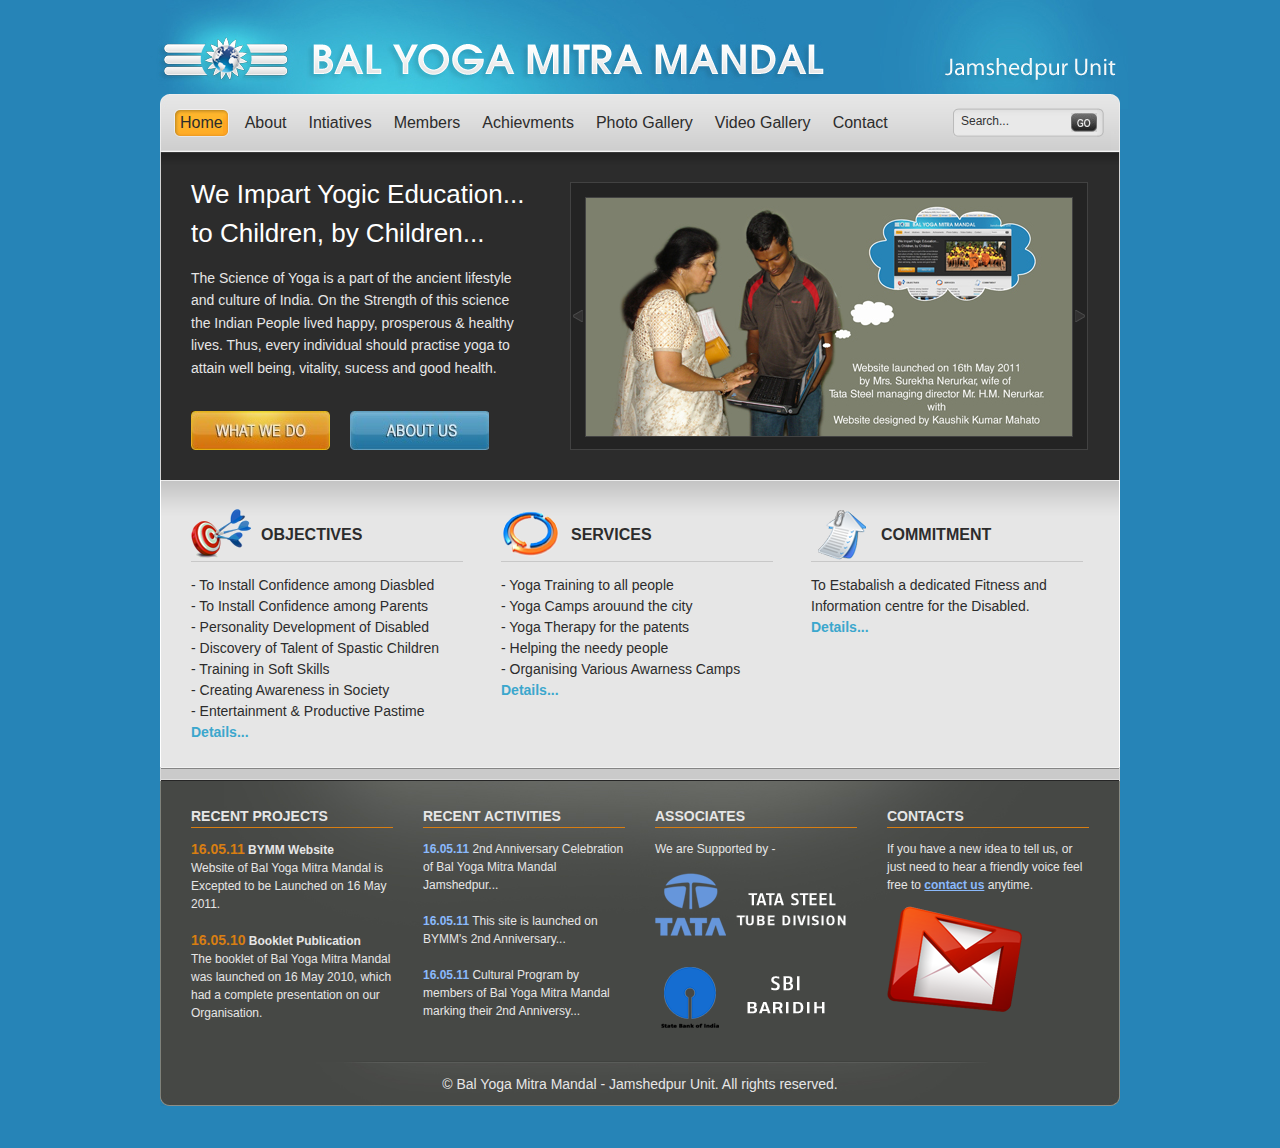
<file: index.html>
<!DOCTYPE html PUBLIC "-//W3C//DTD XHTML 1.0 Transitional//EN" "http://www.w3.org/TR/xhtml1/DTD/xhtml1-transitional.dtd">
<html xmlns="http://www.w3.org/1999/xhtml" xml:lang="en" lang="en">

<head>

<meta name="description" content="Bal Yoga Mitra Mandal Jamshedpur was formed as a branch of Bal Yoga Mitra Mandal Munger to impart YOGIC EDUCATION to CHILDREN by CHILDREN..., on the sacred occasion of Akshaya Tritiya i.e. 27th april 2009." /> 

<meta name="keywords" content="bal,yoga,bal yoga,bal yoga mitra mandal,bal yoga mitra,yoga mitra,yoga mitra mandal,mitra mandal,bal yoga mitra mandal jamshedpur,bal yoga mitra mandal jsr,bal yoga mitra mandal india,BYMM,BYMM JSR,BYMM Jamshedpur,Jamshedpur,jsr" />

<title>Bal Yoga Mitra Mandal</title>

<meta http-equiv="Content-Type" content="text/html; charset=utf-8" />
<meta http-equiv="Content-Style-Type" content="text/css" />
<script type="text/javascript" src="script/jquery.min.js"></script>
<script type="text/javascript" src="script/menu.js"></script>
<script type="text/javascript" src="script/script.js"></script>
<script type="text/javascript" src="script/slider.js"></script>
<script type="text/javascript">
<!-- hide from non JavaScript Browsers

Image1= new Image(139,39)
Image1.src = "images/orange_button_over.jpg"

Image2= new Image(140,39)
Image2.src = "images/blue_button_over.jpg"

Image3= new Image(107,39)
Image3.src = "images/send_button_over.jpg"

// End Hiding -->
</script>
<link href="style/style.css" rel="stylesheet" type="text/css" />

<!-- photo viewer, lightbox -->
<link rel="stylesheet" href="style/jquery.lightbox-0.5.css" type="text/css" media="screen" />
<script type="text/javascript" src="script/jquery.js"></script>
<script type="text/javascript" src="script/jquery.lightbox-0.5.min.js"></script>
<script type="text/javascript">
$(function() {
	$('a[@rel*=lightbox]').lightBox();
});
</script>


<!--[if lte IE 6]>
<script type="text/javascript" src="script/supersleight.js"></script>
<link href="style/style_ie.css" rel="stylesheet" type="text/css" />  
<![endif]-->
<link rel="shortcut icon" href="favicon.ico" type="image/x-icon">
<link rel="icon" href="favicon.ico" type="image/x-icon">
</head>

<body>
<!--change this value in case that you change the order of the pages.
This value is the order index of the page in the menu -->
<input type="hidden" value="0" name="pageIndex" id="pageIndex"/>
<div id="mainContainer">
  <div id="center">
    <!--logo-->
    <div id="logoContainer"> <a href="index.html"> <img src="images/logo.jpg" alt="logo" /></a></div>
    <!--menu-->
    <div id="menuContainer">
      <div id="menuLeft"></div>
      <div id="menu">
        <ul id="menuUl">
          <li><a href="index.html">Home</a></li>
          <li><a href="about.html">About</a></li>
          <li><a href="intiatives.html">Intiatives</a></li>
          <li><a href="members.html">Members</a></li>
          <li><a href="achievments.html">Achievments</a></li>
          <li><a href="photo_gallery.html">Photo Gallery</a></li>
          <li><a href="video_gallery.html">Video Gallery</a></li>
          <li><a href="contact.html">Contact</a></li>
        </ul>
        <div class="hoverSquare" id="hoverSquare"><img src="images/menu_hover_left.jpg" alt=" " id="menuHoverLeft" /><img src="images/menu_hover_right.jpg"  alt=" " id="menuHoverRight" /></div>
      </div>
      <!--search-->
      <div id="searchContainer">
        <div id="searchLeft"></div>
        <div id="search">
          <form action=" ">
            <input type="text" name="searchTextBox" class="transperentInput" id="searchInput" value="Search..." />
            <div id="searchButtonContainer">
              <input type="submit" name="searchButton" value=" " id="searchButton" />
            </div>
          </form>
        </div>
        <div id="searchRight"></div>
      </div>
      <div id="menuRight"></div>
    </div>
    <!--header-->
    <div id="header">
      <div id="leftHeaderContainer">

        <div id="headerText"> <span class="hederTitle"> We Impart Yogic Education... </span>
          <span class="hederTitle">to Children, by Children...</span> <br />

          <p class="whiteText">The Science of Yoga is a part of the ancient lifestyle and culture of India. On the Strength of this science the Indian People lived happy, prosperous & healthy lives. Thus, every individual should practise yoga to attain well being, vitality, sucess and good health.
 </p>
        </div>
        <div id="headerButtons" >
          <div id="headerButton1"><a href="intiatives.html"></a> </div>
          <div id="headerButton2"><a href="about.html"></a> </div>
        </div>
      </div>
      <div id="rightHeaderContainer">
        <div class="wrapper">
          <div id="leftArrow"></div>
          <div id="border">
            <div class="slider">
              <ul class="wrapper">
                <li>
                  <div class="imageHolder"><a href="images/portfolio/slider0_full.jpg" rel="lightbox"><img src="images/portfolio/slider0.jpg" alt=" Image" /></a></div>
                </li>
                <li>
                  <div class="imageHolder"><a href="images/portfolio/slider1_full.jpg" rel="lightbox"><img src="images/portfolio/slider1.jpg" alt=" Image" /></a></div>
                </li>
                <li>
                  <div class="imageHolder"> <a href="images/portfolio/slider2_full.jpg" rel="lightbox"><img src="images/portfolio/slider2.jpg" alt=" Image"  /></a></div>
                </li>
                <li>
                  <div class="imageHolder"> <a href="images/portfolio/slider3_full.jpg" rel="lightbox"><img src="images/portfolio/slider3.jpg" alt=" Image"  /></a></div>
                </li>
                <li>
                  <div class="imageHolder"> <a href="images/portfolio/slider4_full.jpg" rel="lightbox"><img src="images/portfolio/slider4.jpg" alt=" Image"  /></a></div>
                </li>
                <li>
                  <div class="imageHolder"> <a href="images/portfolio/slider5_full.jpg" rel="lightbox"><img src="images/portfolio/slider5.jpg" alt=" Image"  /></a></div>
                </li>
                <li>
                  <div class="imageHolder"> <a href="images/portfolio/slider6_full.jpg" rel="lightbox"><img src="images/portfolio/slider6.jpg" alt=" Image"  /></a></div>
                </li>
              </ul>
            </div>
          </div>
          <div id="rightArrow"></div>
        </div>
      </div>
    </div>
    <!--content-->
    <div id="content">
      <div id="contentContainer">
        <div class="contentTextHolder">
          <div class="contentTitleWrapper">
            <div class="contentIconHolder" style="background-image:url(images/Objectives.png);"></div>
            <div class="contentTitleHolder">Objectives</div>
          </div>
          <hr />
          <br/>
          <div class="contentText">- To Install Confidence among Diasbled <br/>- To Install Confidence among Parents <br/>- Personality Development of Disabled <br/>- Discovery of Talent of Spastic Children <br/>- Training in Soft Skills <br/>- Creating Awareness in Society <br/>- Entertainment & Productive Pastime<br/>
            <a href="about.html" class="blueAnchor">Details...</a></div>
        </div>
        <div class="contentTextHolder">
          <div class="contentTitleWrapper">
            <div class="contentIconHolder" style="background-image:url(images/Services.png);"></div>
            <div class="contentTitleHolder">Services</div>
          </div>
          <hr />
          <br/>
          <div class="contentText">- Yoga Training to all people <br/>- Yoga Camps arouund the city <br/>- Yoga Therapy for the patents <br/>- Helping the needy people <br />- Organising Various Awarness Camps <br/>
            <a href="intiatives.html" class="blueAnchor">Details...</a></div>
        </div>
        <div class="contentTextHolder">
          <div class="contentTitleWrapper">
            <div class="contentIconHolder" style="background-image:url(images/Commitment.png);"></div>
            <div class="contentTitleHolder">Commitment</div>
          </div>
          <hr />
          <br/>
          <div class="contentText"> To Estabalish a dedicated Fitness and Information centre for the Disabled. <br/>
            <a href="intiatives.html" class="blueAnchor">Details...</a></div>
        </div>
      </div>
    </div>
    <!--horizontal line-->
    <div id="horizontalLine"></div>
    <!--footer content-->
    <div id="footerContent">
      <div id="footerContentContainer">
        <div class="footerContentText"> <span class="footerTitle">RECENT PROJECTS</span>
          <div class="footerLine"></div>
          
          <p class="smallFooterText"> <span class="orangeText">16.05.11</span><span class="smallFooterTitle"> BYMM Website</span> <br/>
            Website of Bal Yoga Mitra Mandal is Excepted to be Launched on 16 May 2011. <br/>
            <br/>
            
            <span class="orangeText">16.05.10</span><span class="smallFooterTitle"> Booklet Publication</span> <br/>
            The booklet of Bal Yoga Mitra Mandal was launched on 16 May 2010, which had a complete presentation on our Organisation.</p>
        </div>
        
        
        <div class="footerContentText"> <span class="footerTitle">RECENT ACTIVITIES</span>
          <div class="footerLine"></div>
          <p class="smallFooterText"> 
          
            <span class="blueText">16.05.11</span><span class="smallFooterText"> 2nd Anniversary Celebration of Bal Yoga Mitra Mandal Jamshedpur...</span> <br />
            <br />
            
            <span class="blueText">16.05.11</span><span class="smallFooterText"> This site is launched on BYMM's 2nd Anniversary...</span> <br />
            <br />
            
            <span class="blueText">16.05.11</span><span class="smallFooterText"> Cultural Program by members of Bal Yoga Mitra Mandal marking their 2nd Anniversy...</span> <br />
            </p>
        </div>
        
        
        <div class="footerContentText"> <span class="footerTitle">ASSOCIATES </span>
          <div class="footerLine"></div>
          
         <p class="smallFooterText"> We are Supported by -</p>
         <a href="http://www.tatatubes.com"> <img src="images/tata.png" id="Img2" /></a>
         <br /><br />
        <a href="http://www.statebankofindia.com"> <img src="images/sbi.png" id="Img1" /></a>
        </div>
        
        
        <div class="footerContentText"> <span class="footerTitle">CONTACTS</span>
          <div class="footerLine"></div>
          <p class="smallFooterText"> If you have a new idea to tell us, or just need to hear a friendly voice feel free to <a href="contact.html" class="blueText">contact us</a> anytime. </p>
          <a href="mailto:info@balyogamitramandal.co.cc"> <img src="images/mail.png" id="footerMail" alt=" mail icon"/></a> </div>
      </div>
      
    </div>
    <!--footer-->
    <div id="footer"> <br/>
      <span id="footerText">&copy; Bal Yoga Mitra Mandal - Jamshedpur Unit. All rights reserved.</span> </div>
  </div>
  <br/>
  <br/>
</div>
</body>
</html>
</file>
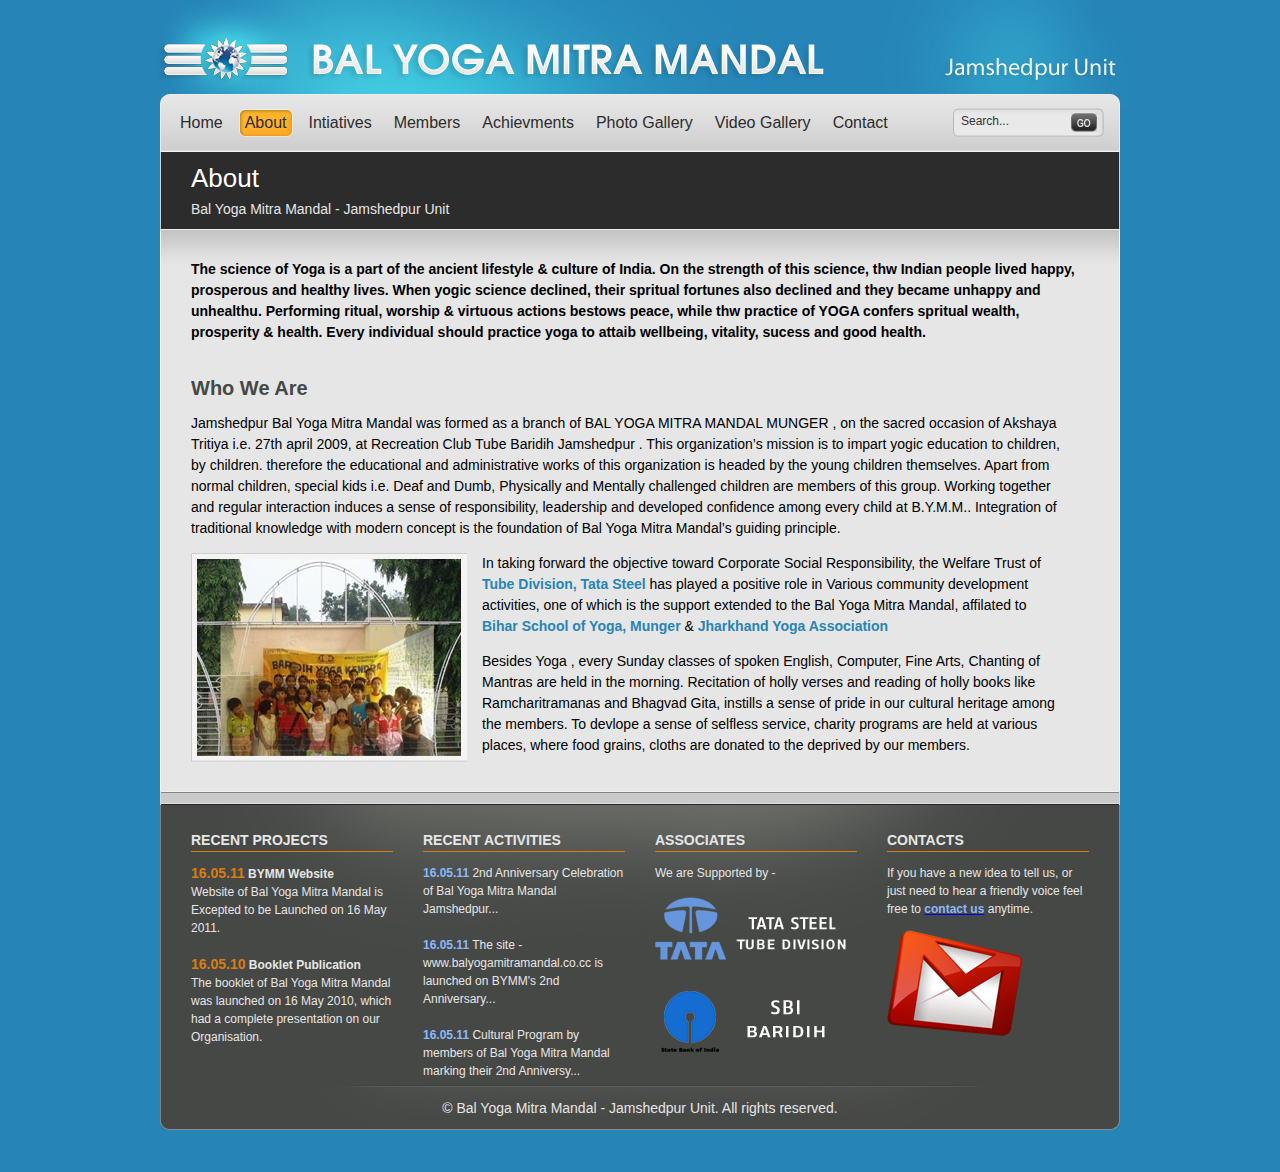
<file: about.html>
﻿<!DOCTYPE html PUBLIC "-//W3C//DTD XHTML 1.0 Transitional//EN" "http://www.w3.org/TR/xhtml1/DTD/xhtml1-transitional.dtd">
<html xmlns="http://www.w3.org/1999/xhtml" xml:lang="en" lang="en">

<head>
<title>Bal Yoga Mitra Mandal</title>
<meta http-equiv="Content-Type" content="text/html; charset=utf-8" />
<meta http-equiv="Content-Style-Type" content="text/css" />
<script type="text/javascript" src="script/jquery.min.js"></script>
<script type="text/javascript" src="script/menu.js"></script>
<script type="text/javascript" src="script/script.js"></script>
<script type="text/javascript" src="script/slider.js"></script>
<link href="style/style.css" rel="stylesheet" type="text/css" />
<!--[if lte IE 6]>
<script type="text/javascript" src="script/supersleight.js"></script>
<link href="style/style_ie.css" rel="stylesheet" type="text/css" />  
<![endif]-->
</head>
<body>
<!--change this value in case that you change the order of the pages.
This value is the order index of the page in the menu -->
<input type="hidden" value="1" name="pageIndex" id="pageIndex"/>
<div id="mainContainer">
  <div id="center">
    <!--logo-->
    <div id="logoContainer"> <a href="index.html"> <img src="images/logo.jpg" alt="logo" /></a></div>
    <!--menu-->
    <div id="menuContainer">
      <div id="menuLeft"></div>
      <div id="menu">
        <ul id="menuUl">
          <li><a href="index.html">Home</a></li>
          <li><a href="about.html">About</a></li>
          <li><a href="intiatives.html">Intiatives</a></li>
          <li><a href="members.html">Members</a></li>
          <li><a href="achievments.html">Achievments</a></li>
          <li><a href="photo_gallery.html">Photo Gallery</a></li>
          <li><a href="video_gallery.html">Video Gallery</a></li>
          <li><a href="contact.html">Contact</a></li>
        </ul>
        <div class="hoverSquare" id="hoverSquare"><img src="images/menu_hover_left.jpg" alt=" " id="menuHoverLeft" /><img src="images/menu_hover_right.jpg"  alt=" " id="menuHoverRight" /></div>
      </div>
      <!--search-->
      <div id="searchContainer">
        <div id="searchLeft"></div>
        <div id="search">
          <form action=" ">
            <input type="text" name="searchTextBox" class="transperentInput" id="searchInput" value="Search..." />
            <div id="searchButtonContainer">
              <input type="submit" name="searchButton" value=" " id="searchButton" />
            </div>
          </form>
        </div>
        <div id="searchRight"></div>
      </div>
      <div id="menuRight"></div>
    </div>
    <!--header-->
    <div class="smallHeader">
      <div class="smallHeaderText"> <span class="title">About</span> <br/>
        <span class="whiteText">Bal Yoga Mitra Mandal - Jamshedpur Unit</span> </div>
    </div>
    <!--content-->
    <div id="content">
      <div id="contentContainer">
        <div <p class="text"><b> The science of Yoga is a part of the ancient lifestyle & culture of India. On the strength of this science, thw Indian people lived happy, prosperous and healthy lives. When yogic science declined, their spritual fortunes also declined and they became unhappy and unhealthu. Performing ritual, worship & virtuous actions bestows peace, while thw practice of YOGA confers spritual wealth, prosperity & health. Every individual should practice yoga to attaib wellbeing, vitality, sucess and good health. </b></p>
             
             <br/>
             <class="content_text"> <span class="greyTitle">Who We Are</span>
          <p class="text">Jamshedpur Bal Yoga Mitra Mandal was formed as a branch of BAL YOGA MITRA MANDAL MUNGER , on the sacred occasion of Akshaya Tritiya i.e. 27th april 2009, at Recreation Club Tube Baridih Jamshedpur . This organization’s mission is to impart yogic education to children, by children. therefore the educational and administrative works of this organization is headed by the young children themselves. Apart from normal children, special kids i.e. Deaf and Dumb, Physically and Mentally challenged children are members of this group. Working together and regular interaction induces a sense of responsibility, leadership and developed confidence among every child at B.Y.M.M.. Integration of traditional knowledge with modern concept is the foundation of Bal Yoga Mitra Mandal’s guiding principle.</p>
          <p class="text"> <img src="images/portfolio/about.jpg" class="content_text_img" alt="" />In taking forward the objective toward Corporate Social Responsibility, the Welfare Trust of <a href="http://www.tatatubes.com" class="blueLink"> <b> Tube Division, Tata Steel </b></a>has played a positive role in Various community development activities, one of which is the support extended to the Bal Yoga Mitra Mandal, affilated to <a href="http://www.yogavision.net/bsy/about.htm" class="blueLink"> <b>Bihar School of Yoga, Munger</b></a> & <a href="http://www.yogafederationofindia.com/national_achievements.html" class="blueLink"> <b>Jharkhand Yoga Association </b> </a></p>
          <p class="text">Besides Yoga , every Sunday classes of spoken English, Computer, Fine Arts, Chanting of Mantras are held in the morning. Recitation of holly verses and reading of holly books like Ramcharitramanas and Bhagvad Gita, instills a sense of pride in our cultural heritage among the members. To devlope a sense of selfless service, charity programs are held at various places, where food grains, cloths are donated to the deprived by our members.</p>
        <br/>
        </div>
      </div>
    </div>
    <!--horizontal line-->
    <div id="horizontalLine"></div>
    <!--footer content-->
    <div id="footerContent">
      <div id="footerContentContainer">
 <div class="footerContentText"> <span class="footerTitle">RECENT PROJECTS</span>
          <div class="footerLine"></div>
          
          <p class="smallFooterText"> <span class="orangeText">16.05.11</span><span class="smallFooterTitle"> BYMM Website</span> <br/>
            Website of Bal Yoga Mitra Mandal is Excepted to be Launched on 16 May 2011. <br/>
            <br/>
            
            <span class="orangeText">16.05.10</span><span class="smallFooterTitle"> Booklet Publication</span> <br/>
            The booklet of Bal Yoga Mitra Mandal was launched on 16 May 2010, which had a complete presentation on our Organisation.</p>
        </div>
        
        
        <div class="footerContentText"> <span class="footerTitle">RECENT ACTIVITIES</span>
          <div class="footerLine"></div>
          <p class="smallFooterText"> 
          
            <span class="blueText">16.05.11</span><span class="smallFooterText"> 2nd Anniversary Celebration of Bal Yoga Mitra Mandal Jamshedpur...</span> <br />
            <br />
            
            <span class="blueText">16.05.11</span><span class="smallFooterText"> The site - www.balyogamitramandal.co.cc is launched on BYMM's 2nd Anniversary...</span> <br />
            <br />
            
            <span class="blueText">16.05.11</span><span class="smallFooterText"> Cultural Program by members of Bal Yoga Mitra Mandal marking their 2nd Anniversy...</span> <br />
        </p>
        </div>
        
        
        <div class="footerContentText"> <span class="footerTitle">ASSOCIATES </span>
          <div class="footerLine"></div>
          
         <p class="smallFooterText"> We are Supported by -</p>
         <a href="http://www.tatatubes.com"> <img src="images/tata.png" id="Img2" /></a>
         <br /><br />
        <a href="http://www.statebankofindia.com"> <img src="images/sbi.png" id="Img1" /></a>
        </div>
        
        
        <div class="footerContentText"> <span class="footerTitle">CONTACTS</span>
          <div class="footerLine"></div>
         <p class="smallFooterText"> If you have a new idea to tell us, or just need to hear a friendly voice feel free to <a href="contact.html"> <span class="blueText">contact us</span></a> anytime. </p>
          <a href="mailto:info@balyogamitramandal.co.cc"> <img src="images/mail.png" id="footerMail" alt=" mail icon"/></a> </div>
      </div>
      
    </div>
    <!--footer-->
    <div id="footer"> <br/>
      <span id="footerText">&copy; Bal Yoga Mitra Mandal - Jamshedpur Unit. All rights reserved.</span> </div>
  </div>
  <br/>
  <br/>
</div>
</body>
</html>
</file>
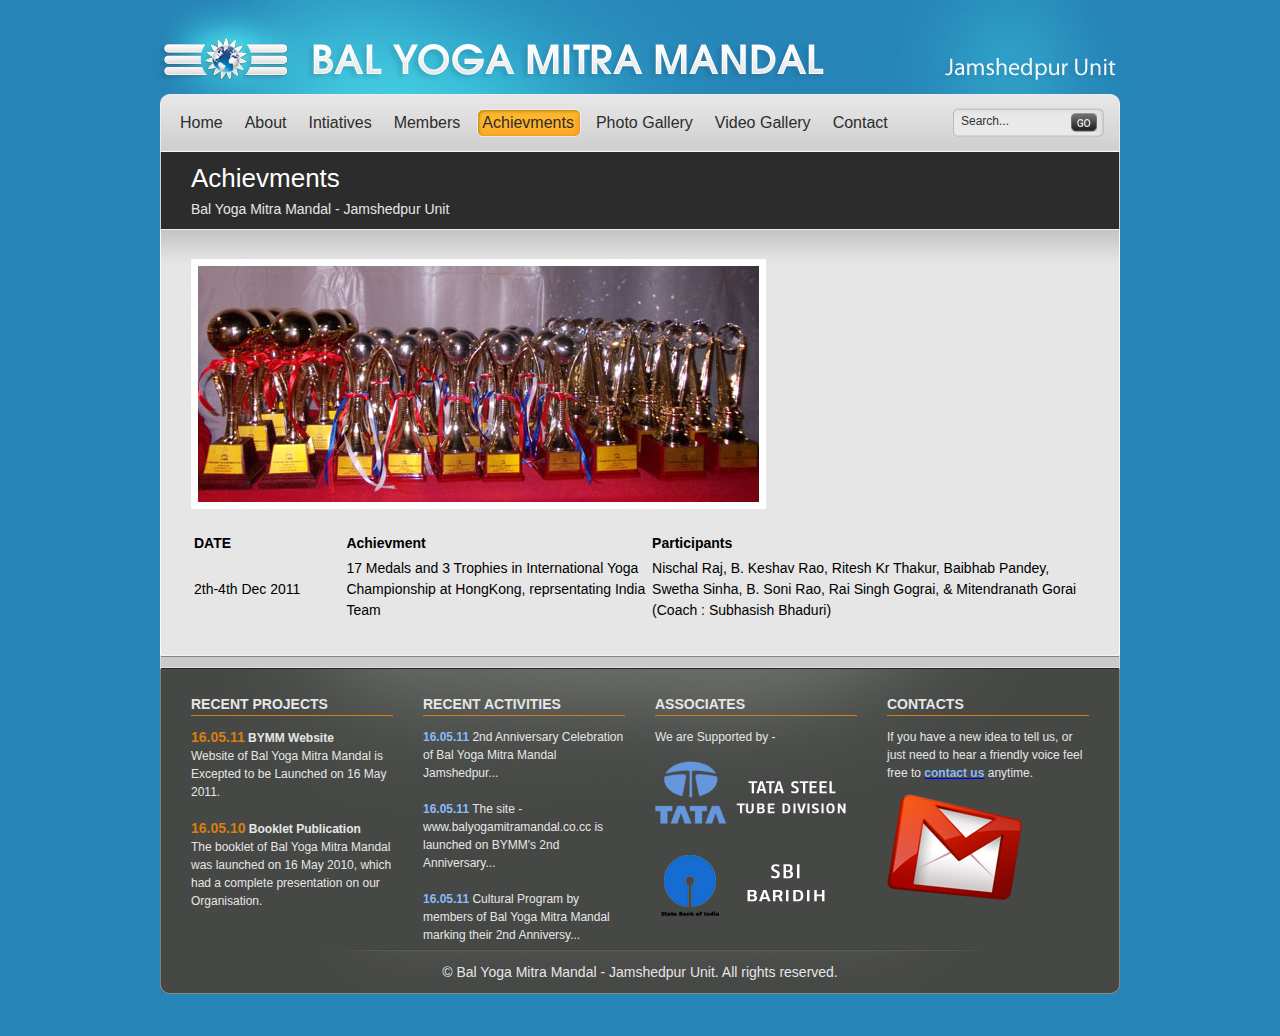
<file: achievments.html>
﻿<!DOCTYPE html PUBLIC "-//W3C//DTD XHTML 1.0 Transitional//EN" "http://www.w3.org/TR/xhtml1/DTD/xhtml1-transitional.dtd">
<html xmlns="http://www.w3.org/1999/xhtml" xml:lang="en" lang="en">

<head>
<title>Bal Yoga Mitra Mandal</title>
<meta http-equiv="Content-Type" content="text/html; charset=utf-8" />
<meta http-equiv="Content-Style-Type" content="text/css" />
<script type="text/javascript" src="script/jquery.min.js"></script>
<script type="text/javascript" src="script/menu.js"></script>
<script type="text/javascript" src="script/script.js"></script>
<script type="text/javascript" src="script/slider.js"></script>
<link href="style/style.css" rel="stylesheet" type="text/css" />
<!--[if lte IE 6]>
<script type="text/javascript" src="script/supersleight.js"></script>
<link href="style/style_ie.css" rel="stylesheet" type="text/css" />  
<![endif]-->
</head>
<body>
<!--change this value in case that you change the order of the pages.
This value is the order index of the page in the menu -->
<input type="hidden" value="4" name="pageIndex" id="pageIndex"/>
<div id="mainContainer">
  <div id="center">
    <!--logo-->
    <div id="logoContainer"> <a href="index.html"> <img src="images/logo.jpg" alt="logo" /></a></div>
    <!--menu-->
    <div id="menuContainer">
      <div id="menuLeft"></div>
      <div id="menu">
        <ul id="menuUl">
          <li><a href="index.html">Home</a></li>
          <li><a href="about.html">About</a></li>
          <li><a href="intiatives.html">Intiatives</a></li>
          <li><a href="members.html">Members</a></li>
          <li><a href="achievments.html">Achievments</a></li>
          <li><a href="photo_gallery.html">Photo Gallery</a></li>
          <li><a href="video_gallery.html">Video Gallery</a></li>
          <li><a href="contact.html">Contact</a></li>
        </ul>
        <div class="hoverSquare" id="hoverSquare"><img src="images/menu_hover_left.jpg" alt=" " id="menuHoverLeft" /><img src="images/menu_hover_right.jpg"  alt=" " id="menuHoverRight" /></div>
      </div>
      <!--search-->
      <div id="searchContainer">
        <div id="searchLeft"></div>
        <div id="search">
          <form action=" ">
            <input type="text" name="searchTextBox" class="transperentInput" id="searchInput" value="Search..." />
            <div id="searchButtonContainer">
              <input type="submit" name="searchButton" value=" " id="searchButton" />
            </div>
          </form>
        </div>
        <div id="searchRight"></div>
      </div>
      <div id="menuRight"></div>
    </div>
    <!--header-->
    <div class="smallHeader">
      <div class="smallHeaderText"> <span class="title">Achievments</span> <br/>
        <span class="whiteText">Bal Yoga Mitra Mandal - Jamshedpur Unit</span> </div>
    </div>
    <!--content-->
    <div id="content">
      <div id="contentContainer">          
         <img src="images/portfolio/achievments.jpg" alt="Achievments" />
          <br /><br />
          <div class="content_text"> <span class="greyTitle"></span> 
           <table>
            <tr><td width="200"><b>DATE</b></td><td width="400" ><b>Achievment</b></td><td width="600"><b>Participants</b></td></tr>
            <tr>
			<td>2th-4th Dec 2011</td>
			<td>17 Medals and 3 Trophies in International Yoga Championship at HongKong, reprsentating India Team</td>
			<td>Nischal Raj, B. Keshav Rao, Ritesh Kr Thakur, Baibhab Pandey, Swetha Sinha, B. Soni Rao, Rai Singh Gograi, & Mitendranath Gorai (Coach : Subhasish Bhaduri)</td>
			</tr>
          </table>
          <br />
          </div>
          
      </div>
    </div>
    <!--horizontal line-->
    <div id="horizontalLine"></div>
    <!--footer content-->
    <div id="footerContent">
      <div id="footerContentContainer">
        <div class="footerContentText"> <span class="footerTitle">RECENT PROJECTS</span>
          <div class="footerLine"></div>
          
          <p class="smallFooterText"> <span class="orangeText">16.05.11</span><span class="smallFooterTitle"> BYMM Website</span> <br/>
            Website of Bal Yoga Mitra Mandal is Excepted to be Launched on 16 May 2011. <br/>
            <br/>
            
            <span class="orangeText">16.05.10</span><span class="smallFooterTitle"> Booklet Publication</span> <br/>
            The booklet of Bal Yoga Mitra Mandal was launched on 16 May 2010, which had a complete presentation on our Organisation.</p>
        </div>
        
        
        <div class="footerContentText"> <span class="footerTitle">RECENT ACTIVITIES</span>
          <div class="footerLine"></div>
          <p class="smallFooterText"> 
          
            <span class="blueText">16.05.11</span><span class="smallFooterText"> 2nd Anniversary Celebration of Bal Yoga Mitra Mandal Jamshedpur...</span> <br />
            <br />
            
            <span class="blueText">16.05.11</span><span class="smallFooterText"> The site - www.balyogamitramandal.co.cc is launched on BYMM's 2nd Anniversary...</span> <br />
            <br />
            
            <span class="blueText">16.05.11</span><span class="smallFooterText"> Cultural Program by members of Bal Yoga Mitra Mandal marking their 2nd Anniversy...</span> <br />
            </p>
        </div>
        
        
        <div class="footerContentText"> <span class="footerTitle">ASSOCIATES </span>
          <div class="footerLine"></div>
          
         <p class="smallFooterText"> We are Supported by -</p>
         <a href="http://www.tatatubes.com"> <img src="images/tata.png" id="Img2" /></a>
         <br /><br />
        <a href="http://www.statebankofindia.com"> <img src="images/sbi.png" id="Img1" /></a>
        </div>
        
        
        <div class="footerContentText"> <span class="footerTitle">CONTACTS</span>
          <div class="footerLine"></div>
          <p class="smallFooterText"> If you have a new idea to tell us, or just need to hear a friendly voice feel free to <a href="contact.html"> <span class="blueText">contact us</span></a> anytime. </p>
          <a href="mailto:info@balyogamitramandal.co.cc"> <img src="images/mail.png" id="footerMail" alt=" mail icon"/></a> </div>
      </div>
      
    </div>
    <!--footer-->
    <div id="footer"> <br/>
      <span id="footerText">&copy; Bal Yoga Mitra Mandal - Jamshedpur Unit. All rights reserved.</span> </div>
  </div>
  <br/>
  <br/>
</div>
</body>
</html>
</file>
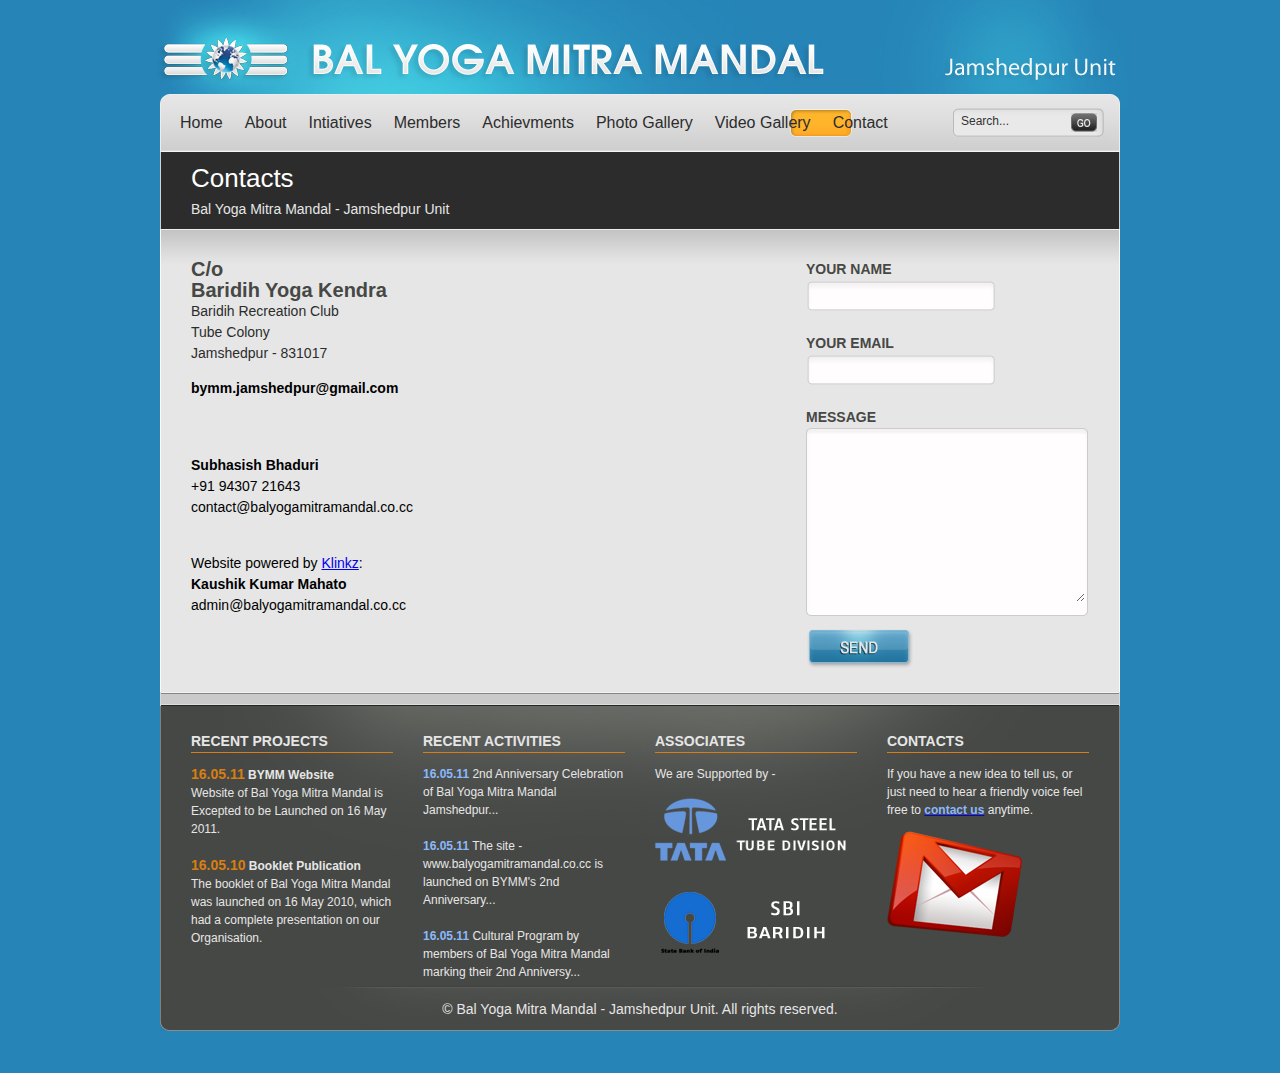
<file: contact.html>
﻿<!DOCTYPE html PUBLIC "-//W3C//DTD XHTML 1.0 Transitional//EN" "http://www.w3.org/TR/xhtml1/DTD/xhtml1-transitional.dtd">
<html xmlns="http://www.w3.org/1999/xhtml" xml:lang="en" lang="en">

<head>
<title>Bal Yoga Mitra Mandal</title>
<meta http-equiv="Content-Type" content="text/html; charset=utf-8" />
<meta http-equiv="Content-Style-Type" content="text/css" />
<script type="text/javascript" src="script/jquery.min.js"></script>
<script type="text/javascript" src="script/menu.js"></script>
<script type="text/javascript" src="script/script.js"></script>
<script type="text/javascript" src="script/slider.js"></script>
<link href="style/style.css" rel="stylesheet" type="text/css" />
<!--[if lte IE 6]>
<script type="text/javascript" src="script/supersleight.js"></script>
<link href="style/style_ie.css" rel="stylesheet" type="text/css" />  
<![endif]-->
</head>
<body>
<!--change this value in case that you change the order of the pages.
This value is the order index of the page in the menu -->
<input type="hidden" value="7" name="pageIndex" id="pageIndex"/>
<div id="mainContainer">
  <div id="center">
    <!--logo-->
    <div id="logoContainer"> <a href="index.html"> <img src="images/logo.jpg" alt="logo" /></a></div>
    <!--menu-->
    <div id="menuContainer">
      <div id="menuLeft"></div>
      <div id="menu">
        <ul id="menuUl">
          <li><a href="index.html">Home</a></li>
          <li><a href="about.html">About</a></li>
          <li><a href="intiatives.html">Intiatives</a></li>
          <li><a href="members.html">Members</a></li>
          <li><a href="achievments.html">Achievments</a></li>
          <li><a href="photo_gallery.html">Photo Gallery</a></li>
          <li><a href="video_gallery.html">Video Gallery</a></li>
          <li><a href="contact.html">Contact</a></li>
        </ul>
        <div class="hoverSquare" id="hoverSquare"><img src="images/menu_hover_left.jpg" alt=" " id="menuHoverLeft" /><img src="images/menu_hover_right.jpg"  alt=" " id="menuHoverRight" /></div>
      </div>
      <!--search-->
      <div id="searchContainer">
        <div id="searchLeft"></div>
        <div id="search">
          <form action=" ">
            <input type="text" name="searchTextBox" class="transperentInput" id="searchInput" value="Search..." />
            <div id="searchButtonContainer">
              <input type="submit" name="searchButton" value=" " id="searchButton" />
            </div>
          </form>
        </div>
        <div id="searchRight"></div>
      </div>
      <div id="menuRight"></div>
    </div>
    <!--header-->
    <div class="smallHeader">
      <div class="smallHeaderText"> <span class="title">Contacts</span> <br/>
        <span class="whiteText">Bal Yoga Mitra Mandal - Jamshedpur Unit</span> </div>
    </div>
    <!--content-->
    <div id="content">
      <div id="contentContainer">
        <div class="content_text">
          <div class="contactContentContainer"> <span class="greyTitle">C/o <br />Baridih Yoga Kendra</span> <br/>
              <div> <span class="contentText">Baridih Recreation Club<br />Tube Colony<br />Jamshedpur - 831017</span>
              
              <p><b>bymm.jamshedpur@gmail.com</b>
              <br />
			  <br/>
			  <br/>
                <p> <p> 
                <b>Subhasish Bhaduri</b><br />
                +91 94307 21643<br />
				contact@balyogamitramandal.co.cc
				
                <br />
                <p><br />Website powered by <a href="http://klinkz.co.cc">Klinkz</a>:<br />
                <b>Kaushik Kumar Mahato</b><br />
                 admin@balyogamitramandal.co.cc        
                        
              </p>
            </div>
          </div>
          <div class="contactFormContentContainer">
            <form action="sendEmail.php" method="post" id="sumbitForm">
              <span class="greyTitle smallerText">YOUR NAME</span> <span id="nameError" class="errorMessage"></span><br />
              <div class="inputContainer">
                <div class="inputLeft"></div>
                <div class="input">
                  <input type="text" name="nameTextBox" class="transperentInput" id="nameTextBox" />
                </div>
                <div class="inputRight"></div>
              </div>
              <br/>
              <span class="greyTitle smallerText">YOUR EMAIL</span> <span id="emailError" class="errorMessage"></span><br />
              <div class="inputContainer">
                <div class="inputLeft"></div>
                <div class="input">
                  <input type="text" name="emailTextBox" class="transperentInput" id="emailTextBox" />
                </div>
                <div class="inputRight"></div>
              </div>
              <br/>
              <span class="greyTitle smallerText">MESSAGE</span> <span id="questionError" class="errorMessage"></span><br />
              <div class="textAreaContainer">
                <div class="textAreaTop"></div>
                <div class="textAreaBg">
                  <textarea name="questionTextArea" rows="" cols="" class="textArea transperentInput" id="questionTextArea" ></textarea>
                </div>
                <div class="textAreaBottom"></div>
              </div>
              <br/>
              <div id="sendButton"><a href="#" ></a> </div>
            </form>
          </div>
        </div>
      </div>
    </div>
    <!--horizontal line-->
    <div id="horizontalLine"></div>
    <!--footer content-->
    <div id="footerContent">
      <div id="footerContentContainer">
 <div class="footerContentText"> <span class="footerTitle">RECENT PROJECTS</span>
          <div class="footerLine"></div>
          
          <p class="smallFooterText"> <span class="orangeText">16.05.11</span><span class="smallFooterTitle"> BYMM Website</span> <br/>
            Website of Bal Yoga Mitra Mandal is Excepted to be Launched on 16 May 2011. <br/>
            <br/>
            
            <span class="orangeText">16.05.10</span><span class="smallFooterTitle"> Booklet Publication</span> <br/>
            The booklet of Bal Yoga Mitra Mandal was launched on 16 May 2010, which had a complete presentation on our Organisation.</p>
        </div>
        
        
        <div class="footerContentText"> <span class="footerTitle">RECENT ACTIVITIES</span>
          <div class="footerLine"></div>
          <p class="smallFooterText"> 
          
            <span class="blueText">16.05.11</span><span class="smallFooterText"> 2nd Anniversary Celebration of Bal Yoga Mitra Mandal Jamshedpur...</span> <br />
            <br />
            
            <span class="blueText">16.05.11</span><span class="smallFooterText"> The site - www.balyogamitramandal.co.cc is launched on BYMM's 2nd Anniversary...</span> <br />
            <br />
            
            <span class="blueText">16.05.11</span><span class="smallFooterText"> Cultural Program by members of Bal Yoga Mitra Mandal marking their 2nd Anniversy...</span> <br />
            
            
            </p>
        </div>
        
        
        <div class="footerContentText"> <span class="footerTitle">ASSOCIATES </span>
          <div class="footerLine"></div>
          
         <p class="smallFooterText"> We are Supported by -</p>
         <a href="http://www.tatatubes.com"> <img src="images/tata.png" id="Img2" /></a>
         <br /><br />
        <a href="http://www.statebankofindia.com"> <img src="images/sbi.png" id="Img1" /></a>
        </div>
        
        
        <div class="footerContentText"> <span class="footerTitle">CONTACTS</span>
          <div class="footerLine"></div>
          <p class="smallFooterText"> If you have a new idea to tell us, or just need to hear a friendly voice feel free to <a href="contact.html"> <span class="blueText">contact us</span></a> anytime. </p>
          <a href="mailto:info@balyogamitramandal.co.cc"> <img src="images/mail.png" id="footerMail" alt=" mail icon"/></a> </div>
      </div>
      
    </div>
    <!--footer-->
    <div id="footer"> <br/>
      <span id="footerText">&copy; Bal Yoga Mitra Mandal - Jamshedpur Unit. All rights reserved.</span> </div>
  </div>
  <br/>
  <br/>
</div>
</body>
</html>
</file>
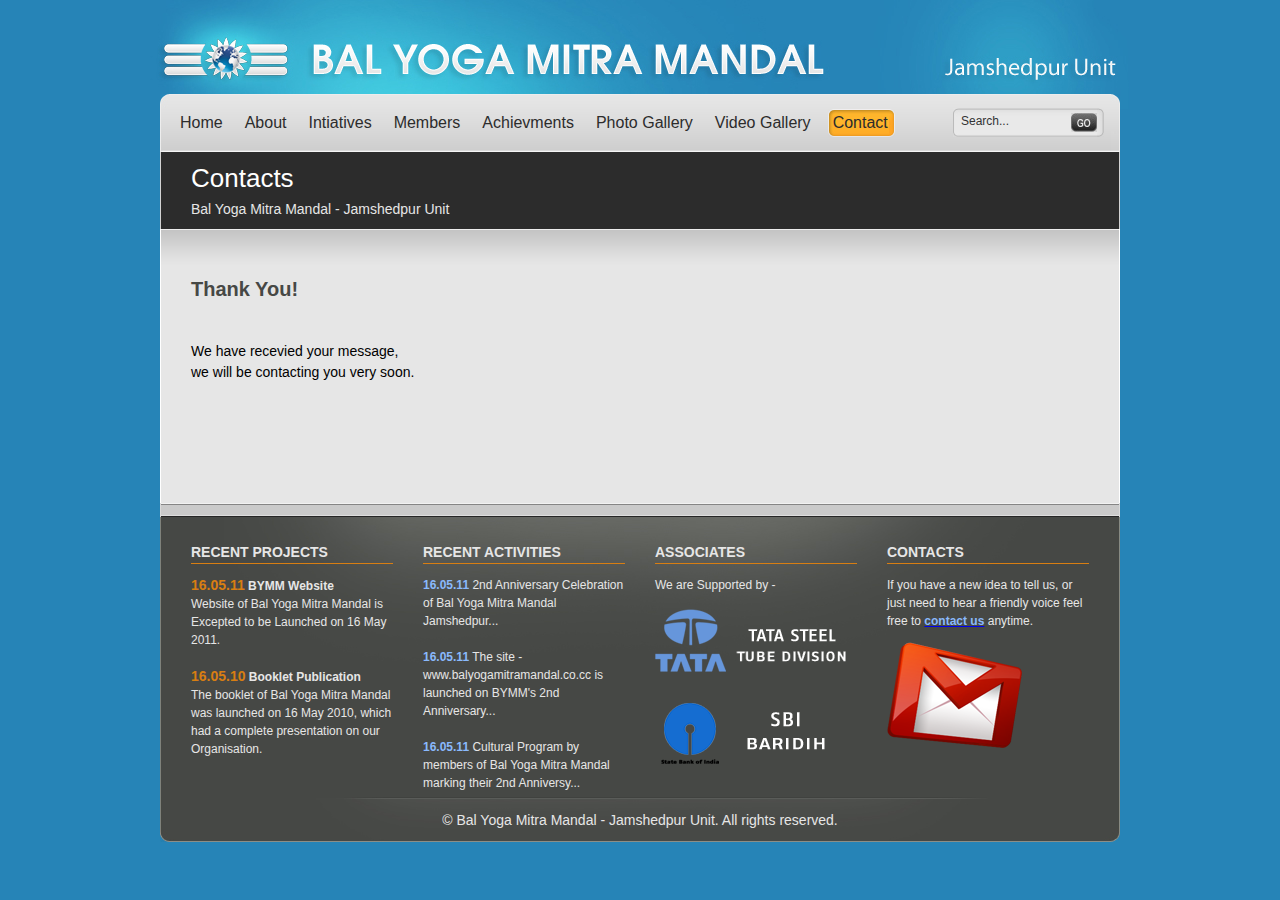
<file: emailSent.html>
﻿<!DOCTYPE html PUBLIC "-//W3C//DTD XHTML 1.0 Transitional//EN" "http://www.w3.org/TR/xhtml1/DTD/xhtml1-transitional.dtd">
<html xmlns="http://www.w3.org/1999/xhtml" xml:lang="en" lang="en">

<head>
<title>Bal Yoga Mitra Mandal</title>
<meta http-equiv="Content-Type" content="text/html; charset=utf-8" />
<meta http-equiv="Content-Style-Type" content="text/css" />
<script type="text/javascript" src="script/jquery.min.js"></script>
<script type="text/javascript" src="script/menu.js"></script>
<script type="text/javascript" src="script/script.js"></script>
<script type="text/javascript" src="script/slider.js"></script>
<link href="style/style.css" rel="stylesheet" type="text/css" />
<!--[if lte IE 6]>
<script type="text/javascript" src="script/supersleight.js"></script>
<link href="style/style_ie.css" rel="stylesheet" type="text/css" />  
<![endif]-->
</head>
<body>
<!--change this value in case that you change the order of the pages.
This value is the order index of the page in the menu -->
<input type="hidden" value="7" name="pageIndex" id="pageIndex"/>
<div id="mainContainer">
  <div id="center">
    <!--logo-->
    <div id="logoContainer"> <a href="index.html"> <img src="images/logo.jpg" alt="logo" /></a></div>
    <!--menu-->
    <div id="menuContainer">
      <div id="menuLeft"></div>
      <div id="menu">
        <ul id="menuUl">
          <li><a href="index.html">Home</a></li>
          <li><a href="about.html">About</a></li>
          <li><a href="intiatives.html">Intiatives</a></li>
          <li><a href="members.html">Members</a></li>
          <li><a href="achievments.html">Achievments</a></li>
          <li><a href="photo_gallery.html">Photo Gallery</a></li>
          <li><a href="video_gallery.html">Video Gallery</a></li>
          <li><a href="contact.html">Contact</a></li>
        </ul>
        <div class="hoverSquare" id="hoverSquare"><img src="images/menu_hover_left.jpg" alt=" " id="menuHoverLeft" /><img src="images/menu_hover_right.jpg"  alt=" " id="menuHoverRight" /></div>
      </div>
      <!--search-->
      <div id="searchContainer">
        <div id="searchLeft"></div>
        <div id="search">
          <form action=" ">
            <input type="text" name="searchTextBox" class="transperentInput" id="searchInput" value="Search..." />
            <div id="searchButtonContainer">
              <input type="submit" name="searchButton" value=" " id="searchButton" />
            </div>
          </form>
        </div>
        <div id="searchRight"></div>
      </div>
      <div id="menuRight"></div>
    </div>
    <!--header-->
    <div class="smallHeader">
      <div class="smallHeaderText"> <span class="title">Contacts</span> <br/>
        <span class="whiteText">Bal Yoga Mitra Mandal - Jamshedpur Unit</span> </div>
    </div>
    <!--content-->
    <div id="content">
      <div id="contentContainer">
        <div class="content_text">
          <p class="greyTitle">Thank You!</p>
		  <p><br/> We have recevied your message, <br>we will be contacting you very soon.
		  </p>
        </div>
      </div>
    </div>
    <!--horizontal line-->
    <div id="horizontalLine"></div>
    <!--footer content-->
    <div id="footerContent">
      <div id="footerContentContainer">
 <div class="footerContentText"> <span class="footerTitle">RECENT PROJECTS</span>
          <div class="footerLine"></div>
          
          <p class="smallFooterText"> <span class="orangeText">16.05.11</span><span class="smallFooterTitle"> BYMM Website</span> <br/>
            Website of Bal Yoga Mitra Mandal is Excepted to be Launched on 16 May 2011. <br/>
            <br/>
            
            <span class="orangeText">16.05.10</span><span class="smallFooterTitle"> Booklet Publication</span> <br/>
            The booklet of Bal Yoga Mitra Mandal was launched on 16 May 2010, which had a complete presentation on our Organisation.</p>
        </div>
        
        
        <div class="footerContentText"> <span class="footerTitle">RECENT ACTIVITIES</span>
          <div class="footerLine"></div>
          <p class="smallFooterText"> 
          
            <span class="blueText">16.05.11</span><span class="smallFooterText"> 2nd Anniversary Celebration of Bal Yoga Mitra Mandal Jamshedpur...</span> <br />
            <br />
            
            <span class="blueText">16.05.11</span><span class="smallFooterText"> The site - www.balyogamitramandal.co.cc is launched on BYMM's 2nd Anniversary...</span> <br />
            <br />
            
            <span class="blueText">16.05.11</span><span class="smallFooterText"> Cultural Program by members of Bal Yoga Mitra Mandal marking their 2nd Anniversy...</span> <br />
            
            
            </p>
        </div>
        
        
        <div class="footerContentText"> <span class="footerTitle">ASSOCIATES </span>
          <div class="footerLine"></div>
          
         <p class="smallFooterText"> We are Supported by -</p>
         <a href="http://www.tatatubes.com"> <img src="images/tata.png" id="Img2" /></a>
         <br /><br />
        <a href="http://www.statebankofindia.com"> <img src="images/sbi.png" id="Img1" /></a>
        </div>
        
        
        <div class="footerContentText"> <span class="footerTitle">CONTACTS</span>
          <div class="footerLine"></div>
          <p class="smallFooterText"> If you have a new idea to tell us, or just need to hear a friendly voice feel free to <a href="contact.html"> <span class="blueText">contact us</span></a> anytime. </p>
          <a href="mailto:info@balyogamitramandal.co.cc"> <img src="images/mail.png" id="footerMail" alt=" mail icon"/></a> </div>
      </div>
      
    </div>
    <!--footer-->
    <div id="footer"> <br/>
      <span id="footerText">&copy; Bal Yoga Mitra Mandal - Jamshedpur Unit. All rights reserved.</span> </div>
  </div>
  <br/>
  <br/>
</div>
</body>
</html>
</file>
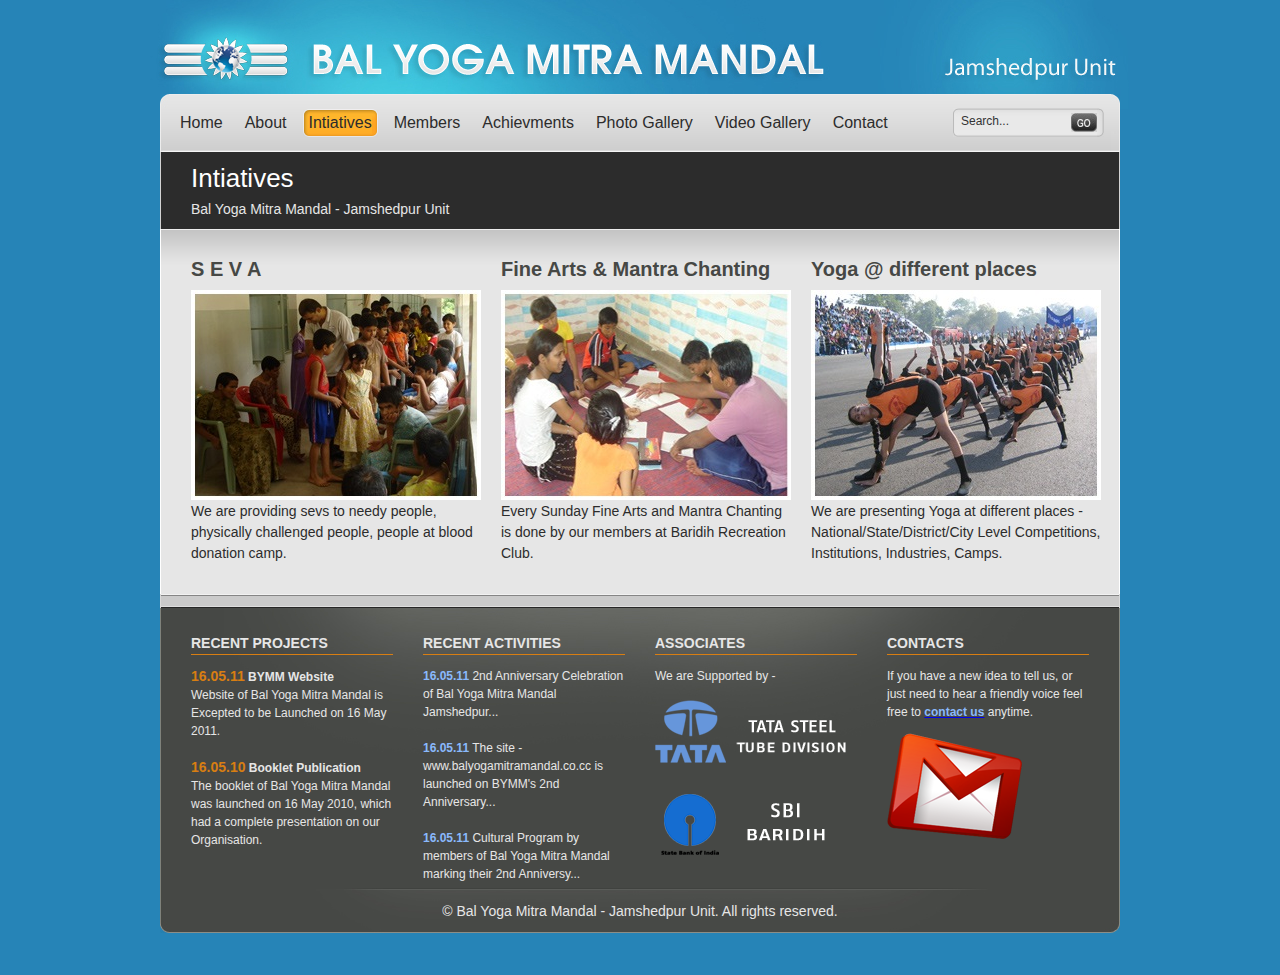
<file: intiatives.html>
﻿<!DOCTYPE html PUBLIC "-//W3C//DTD XHTML 1.0 Transitional//EN" "http://www.w3.org/TR/xhtml1/DTD/xhtml1-transitional.dtd">
<html xmlns="http://www.w3.org/1999/xhtml" xml:lang="en" lang="en">
<head>
<title>Bal Yoga Mitra Mandal</title>
<meta http-equiv="Content-Type" content="text/html; charset=utf-8" />
<meta http-equiv="Content-Style-Type" content="text/css" />
<script type="text/javascript" src="script/jquery.min.js"></script>
<script type="text/javascript" src="script/menu.js"></script>
<script type="text/javascript" src="script/script.js"></script>
<script type="text/javascript" src="script/slider.js"></script>
<link href="style/style.css" rel="stylesheet" type="text/css" />
<!--[if lte IE 6]>
<script type="text/javascript" src="script/supersleight.js"></script>
<link href="style/style_ie.css" rel="stylesheet" type="text/css" />  
<![endif]-->
</head>
<body>
<!--change this value in case that you change the order of the pages.
This value is the order index of the page in the menu -->
<input type="hidden" value="2" name="pageIndex" id="pageIndex"/>
<div id="mainContainer">
  <div id="center">
    <!--logo-->
    <div id="logoContainer"> <a href="index.html"> <img src="images/logo.jpg" alt="logo" /></a></div>
   <!--menu-->
    <div id="menuContainer">
      <div id="menuLeft"></div>
      <div id="menu">
        <ul id="menuUl">
          <li><a href="index.html">Home</a></li>
          <li><a href="about.html">About</a></li>
          <li><a href="intiatives.html">Intiatives</a></li>
          <li><a href="members.html">Members</a></li>
          <li><a href="achievments.html">Achievments</a></li>
          <li><a href="photo_gallery.html">Photo Gallery</a></li>
          <li><a href="video_gallery.html">Video Gallery</a></li>
          <li><a href="contact.html">Contact</a></li>
        </ul>
        <div class="hoverSquare" id="hoverSquare"><img src="images/menu_hover_left.jpg" alt=" " id="menuHoverLeft" /><img src="images/menu_hover_right.jpg"  alt=" " id="menuHoverRight" /></div>
      </div>
      <!--search-->
      <div id="searchContainer">
        <div id="searchLeft"></div>
        <div id="search">
          <form action=" ">
            <input type="text" name="searchTextBox" class="transperentInput" id="searchInput" value="Search..." />
            <div id="searchButtonContainer">
              <input type="submit" name="searchButton" value=" " id="searchButton" />
            </div>
          </form>
        </div>
        <div id="searchRight"></div>
      </div>
      <div id="menuRight"></div>
    </div>
    <!--header-->
    <div class="smallHeader">
      <div class="smallHeaderText"> <span class="title">Intiatives</span> <br/>
        <span class="whiteText">Bal Yoga Mitra Mandal - Jamshedpur Unit</span> </div>
    </div>
    <!--content-->
    <div id="content">
      <div id="contentContainer">
        <div class="portfolioContentTextHolder">
          <div class="portfolioContentTitleHolder"><span class="greyTitle">S E V A</span></div>
          <div class="portfolioContentImage"><img src="images/portfolio/project1.jpg" alt="project1"/></div>
          <br/>
          <div class="contentText">We are providing sevs to needy people, physically challenged people, people at blood donation camp. <br />
            <a href="#" class="blueAnchor"></a></div>
        </div>
        <div class="portfolioContentTextHolder">
          <div class="portfolioContentTitleHolder"><span class="greyTitle">Fine Arts & Mantra Chanting</span></div>
          <div class="portfolioContentImage"> <img src="images/portfolio/project2.jpg" alt="project11"/> </div>
          <br/>
          <div class="contentText">Every Sunday Fine Arts and Mantra Chanting is done by our members at Baridih Recreation Club. <br />
            <a href="#" class="blueAnchor"></a></div>
        </div>
        <div class="portfolioContentTextHolder">
          <div class="portfolioContentTitleHolder"><span class="greyTitle">Yoga @ different places</span></div>
          <div class="portfolioContentImage"> <img src="images/portfolio/project3.jpg" alt="project10"/> </div>
          <br/>
          <div class="contentText">We are presenting Yoga at different places - National/State/District/City Level Competitions, Institutions, Industries, Camps. <br />
            <a href="#" class="blueAnchor"></a></div>
        </div>
      </div>
    </div>
    <!--horizontal line-->
    <div id="horizontalLine"></div>
    <!--footer content-->
    <div id="footerContent">
      <div id="footerContentContainer">
 <div class="footerContentText"> <span class="footerTitle">RECENT PROJECTS</span>
          <div class="footerLine"></div>
          
          <p class="smallFooterText"> <span class="orangeText">16.05.11</span><span class="smallFooterTitle"> BYMM Website</span> <br/>
            Website of Bal Yoga Mitra Mandal is Excepted to be Launched on 16 May 2011. <br/>
            <br/>
            
            <span class="orangeText">16.05.10</span><span class="smallFooterTitle"> Booklet Publication</span> <br/>
            The booklet of Bal Yoga Mitra Mandal was launched on 16 May 2010, which had a complete presentation on our Organisation.</p>
        </div>
        
        
        <div class="footerContentText"> <span class="footerTitle">RECENT ACTIVITIES</span>
          <div class="footerLine"></div>
          <p class="smallFooterText"> 
          
            <span class="blueText">16.05.11</span><span class="smallFooterText"> 2nd Anniversary Celebration of Bal Yoga Mitra Mandal Jamshedpur...</span> <br />
            <br />
            
            <span class="blueText">16.05.11</span><span class="smallFooterText"> The site - www.balyogamitramandal.co.cc is launched on BYMM's 2nd Anniversary...</span> <br />
            <br />
            
            <span class="blueText">16.05.11</span><span class="smallFooterText"> Cultural Program by members of Bal Yoga Mitra Mandal marking their 2nd Anniversy...</span> <br />
        </p>
        </div>
        
        
        <div class="footerContentText"> <span class="footerTitle">ASSOCIATES </span>
          <div class="footerLine"></div>
          
         <p class="smallFooterText"> We are Supported by -</p>
         <a href="http://www.tatatubes.com"> <img src="images/tata.png" id="Img2" /></a>
         <br /><br />
        <a href="http://www.statebankofindia.com"> <img src="images/sbi.png" id="Img1" /></a>
        </div>
        
        
        <div class="footerContentText"> <span class="footerTitle">CONTACTS</span>
          <div class="footerLine"></div>
         <p class="smallFooterText"> If you have a new idea to tell us, or just need to hear a friendly voice feel free to <a href="contact.html"> <span class="blueText">contact us</span></a> anytime. </p>
          <a href="mailto:info@balyogamitramandal.co.cc"> <img src="images/mail.png" id="footerMail" alt=" mail icon"/></a> </div>
      </div>
      
    </div>
    <!--footer-->
    <div id="footer"> <br/>
      <span id="footerText">&copy; Bal Yoga Mitra Mandal - Jamshedpur Unit. All rights reserved.</span> </div>
  </div>
  <br/>
  <br/>
</div>
</body>
</html>
</file>
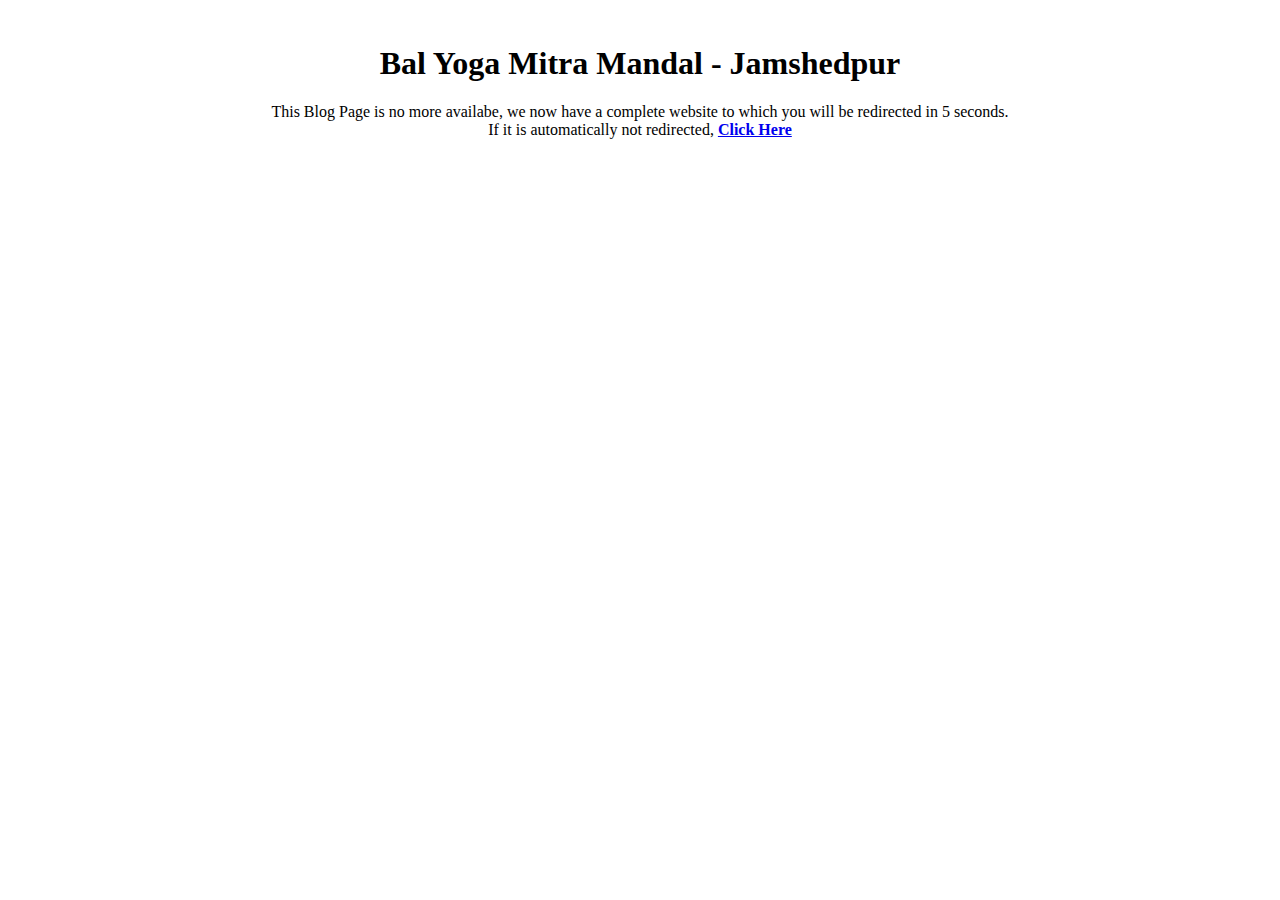
<file: kkm.html>
<!DOCTYPE HTML PUBLIC "-//W3C//DTD HTML 4.01 Transitional//EN"> 
<html> 
<head>
<title>Bal Yoga Mitra Mandal - Jamshedpur</title>
<meta http-equiv="REFRESH" content="6; url=http://balyogamitramandal.co.cc/"> 
</head> 
<body> 
<div align="center"> 
<h1><br />Bal Yoga Mitra Mandal - Jamshedpur</h1> 
<div>This Blog Page is no more availabe, we now have a complete website to which you will be redirected in 5 seconds.<br /> If it is automatically not redirected, <a href="http://balyogamitramandal.co.cc/"><b>Click Here </b></a></div> 
</div>
<div><br>
</body> 
</html>
</file>
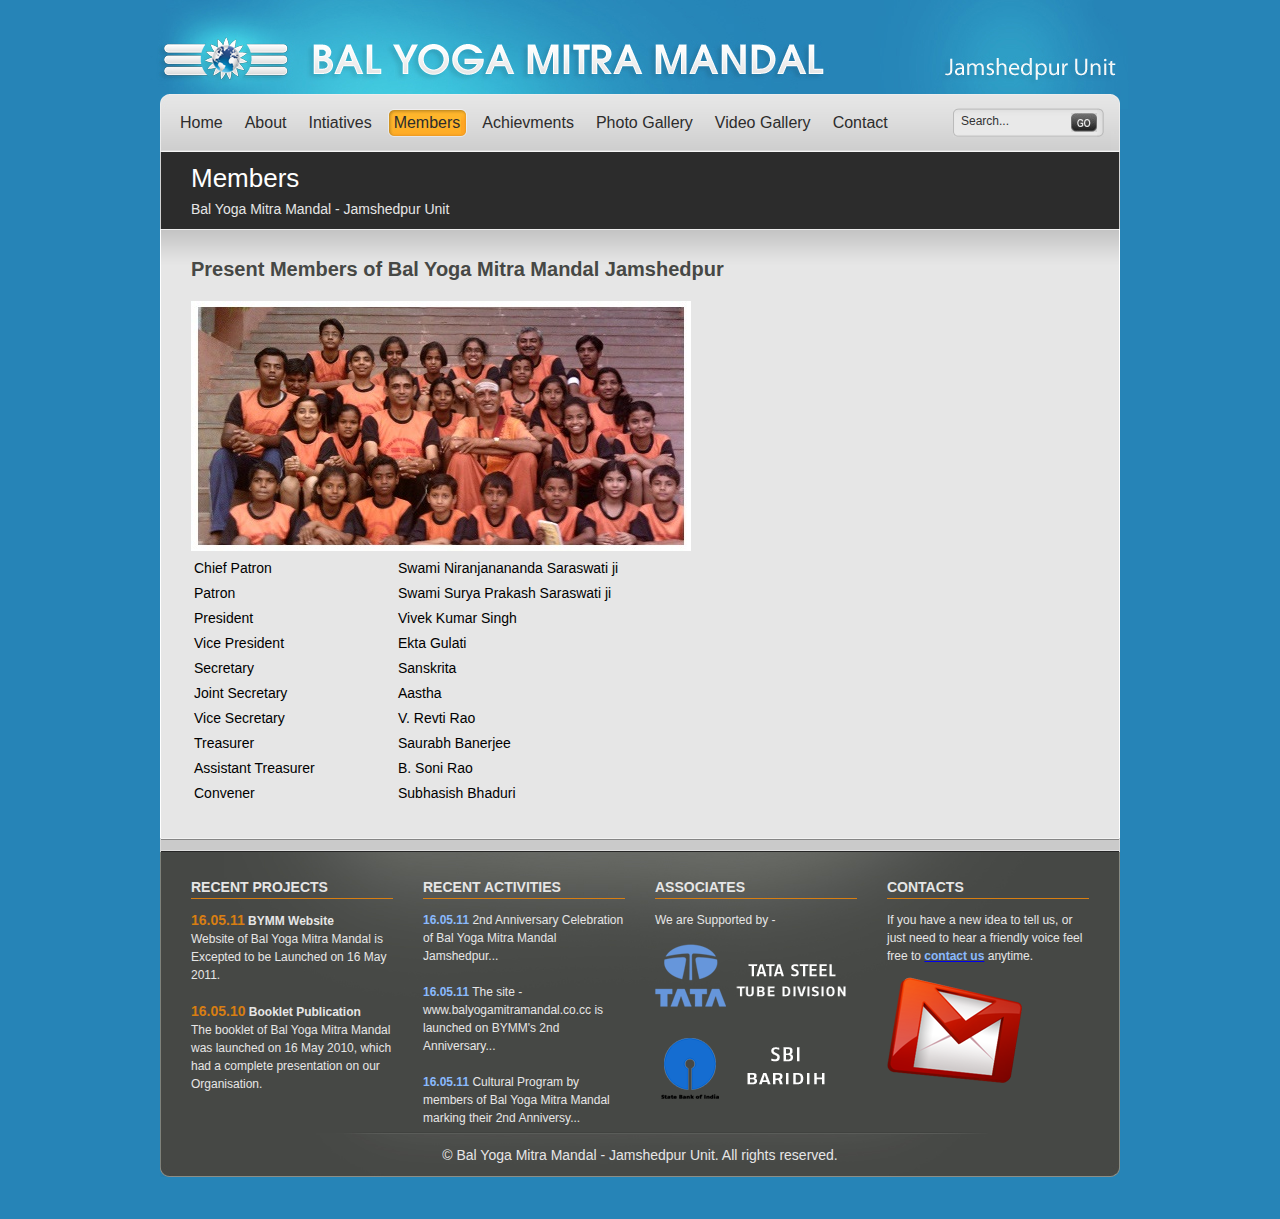
<file: members.html>
﻿<!DOCTYPE html PUBLIC "-//W3C//DTD XHTML 1.0 Transitional//EN" "http://www.w3.org/TR/xhtml1/DTD/xhtml1-transitional.dtd">
<html xmlns="http://www.w3.org/1999/xhtml" xml:lang="en" lang="en">

<head>
<title>Bal Yoga Mitra Mandal</title>
<meta http-equiv="Content-Type" content="text/html; charset=utf-8" />
<meta http-equiv="Content-Style-Type" content="text/css" />
<script type="text/javascript" src="script/jquery.min.js"></script>
<script type="text/javascript" src="script/menu.js"></script>
<script type="text/javascript" src="script/script.js"></script>
<script type="text/javascript" src="script/slider.js"></script>
<link href="style/style.css" rel="stylesheet" type="text/css" />
<!--[if lte IE 6]>
<script type="text/javascript" src="script/supersleight.js"></script>
<link href="style/style_ie.css" rel="stylesheet" type="text/css" />  
<![endif]-->
</head>
<body>
<!--change this value in case that you change the order of the pages.
This value is the order index of the page in the menu -->
<input type="hidden" value="3" name="pageIndex" id="pageIndex"/>
<div id="mainContainer">
  <div id="center">
    <!--logo-->
    <div id="logoContainer"> <a href="index.html"> <img src="images/logo.jpg" alt="logo" /></a></div>
    <!--menu-->
    <div id="menuContainer">
      <div id="menuLeft"></div>
      <div id="menu">
        <ul id="menuUl">
          <li><a href="index.html">Home</a></li>
          <li><a href="about.html">About</a></li>
          <li><a href="intiatives.html">Intiatives</a></li>
          <li><a href="members.html">Members</a></li>
          <li><a href="achievments.html">Achievments</a></li>
          <li><a href="photo_gallery.html">Photo Gallery</a></li>
          <li><a href="video_gallery.html">Video Gallery</a></li>
          <li><a href="contact.html">Contact</a></li>
        </ul>
        <div class="hoverSquare" id="hoverSquare"><img src="images/menu_hover_left.jpg" alt=" " id="menuHoverLeft" /><img src="images/menu_hover_right.jpg"  alt=" " id="menuHoverRight" /></div>
      </div>
      <!--search-->
      <div id="searchContainer">
        <div id="searchLeft"></div>
        <div id="search">
          <form action=" ">
            <input type="text" name="searchTextBox" class="transperentInput" id="searchInput" value="Search..." />
            <div id="searchButtonContainer">
              <input type="submit" name="searchButton" value=" " id="searchButton" />
            </div>
          </form>
        </div>
        <div id="searchRight"></div>
      </div>
      <div id="menuRight"></div>
    </div>
    <!--header-->
    <div class="smallHeader">
      <div class="smallHeaderText"> <span class="title">Members</span> <br/>
        <span class="whiteText">Bal Yoga Mitra Mandal - Jamshedpur Unit</span> </div>
    </div>
    <!--content-->
    <div id="content">
      <div id="contentContainer">       
      <div class="content_text"> <span class="greyTitle">Present Members of Bal Yoga Mitra Mandal Jamshedpur</span> <br />   
          <br />
          <img src="images/portfolio/members_group.jpg" alt="Group Photo" />
          <br />
          
          <table>
            <tr><td width="200"></td><td width="400"></td></tr>
            <tr><td>Chief Patron</td><td>Swami Niranjanananda Saraswati ji</td></tr>
            <tr><td>Patron</td><td>Swami Surya Prakash Saraswati ji</td></tr>
            <tr><td>President</td><td>Vivek Kumar Singh</td></tr>
            <tr><td>Vice President</td><td>Ekta Gulati</td></tr>
            <tr><td>Secretary</td><td>Sanskrita</td></tr>
            <tr><td>Joint Secretary</td><td>Aastha</td></tr>
            <tr><td>Vice Secretary</td><td>V. Revti Rao</td></tr>
            <tr><td>Treasurer</td><td>Saurabh Banerjee</td></tr>
            <tr><td>Assistant Treasurer</td><td>B. Soni Rao</td></tr>
            <tr><td>Convener</td><td>Subhasish Bhaduri</td></tr>
            
          </table>
          <br />
          </div>
          
      </div>
    </div>
    <!--horizontal line-->
    <div id="horizontalLine"></div>
    <!--footer content-->
    <div id="footerContent">
      <div id="footerContentContainer">
        <div class="footerContentText"> <span class="footerTitle">RECENT PROJECTS</span>
          <div class="footerLine"></div>
          
          <p class="smallFooterText"> <span class="orangeText">16.05.11</span><span class="smallFooterTitle"> BYMM Website</span> <br/>
            Website of Bal Yoga Mitra Mandal is Excepted to be Launched on 16 May 2011. <br/>
            <br/>
            
            <span class="orangeText">16.05.10</span><span class="smallFooterTitle"> Booklet Publication</span> <br/>
            The booklet of Bal Yoga Mitra Mandal was launched on 16 May 2010, which had a complete presentation on our Organisation.</p>
        </div>
        
        
        <div class="footerContentText"> <span class="footerTitle">RECENT ACTIVITIES</span>
          <div class="footerLine"></div>
          <p class="smallFooterText"> 
          
            <span class="blueText">16.05.11</span><span class="smallFooterText"> 2nd Anniversary Celebration of Bal Yoga Mitra Mandal Jamshedpur...</span> <br />
            <br />
            
            <span class="blueText">16.05.11</span><span class="smallFooterText"> The site - www.balyogamitramandal.co.cc is launched on BYMM's 2nd Anniversary...</span> <br />
            <br />
            
            <span class="blueText">16.05.11</span><span class="smallFooterText"> Cultural Program by members of Bal Yoga Mitra Mandal marking their 2nd Anniversy...</span> <br />
            </p>
        </div>
        
        
        <div class="footerContentText"> <span class="footerTitle">ASSOCIATES </span>
          <div class="footerLine"></div>
          
         <p class="smallFooterText"> We are Supported by -</p>
         <a href="http://www.tatatubes.com"> <img src="images/tata.png" id="Img2" /></a>
         <br /><br />
        <a href="http://www.statebankofindia.com"> <img src="images/sbi.png" id="Img1" /></a>
        </div>
        
        
        <div class="footerContentText"> <span class="footerTitle">CONTACTS</span>
          <div class="footerLine"></div>
          <p class="smallFooterText"> If you have a new idea to tell us, or just need to hear a friendly voice feel free to <a href="contact.html"> <span class="blueText">contact us</span></a> anytime. </p>
          <a href="mailto:info@balyogamitramandal.co.cc"> <img src="images/mail.png" id="footerMail" alt=" mail icon"/></a> </div>
      </div>
      
    </div>
    <!--footer-->
    <div id="footer"> <br/>
      <span id="footerText">&copy; Bal Yoga Mitra Mandal - Jamshedpur Unit. All rights reserved.</span> </div>
  </div>
  <br/>
  <br/>
</div>
</body>
</html>
</file>
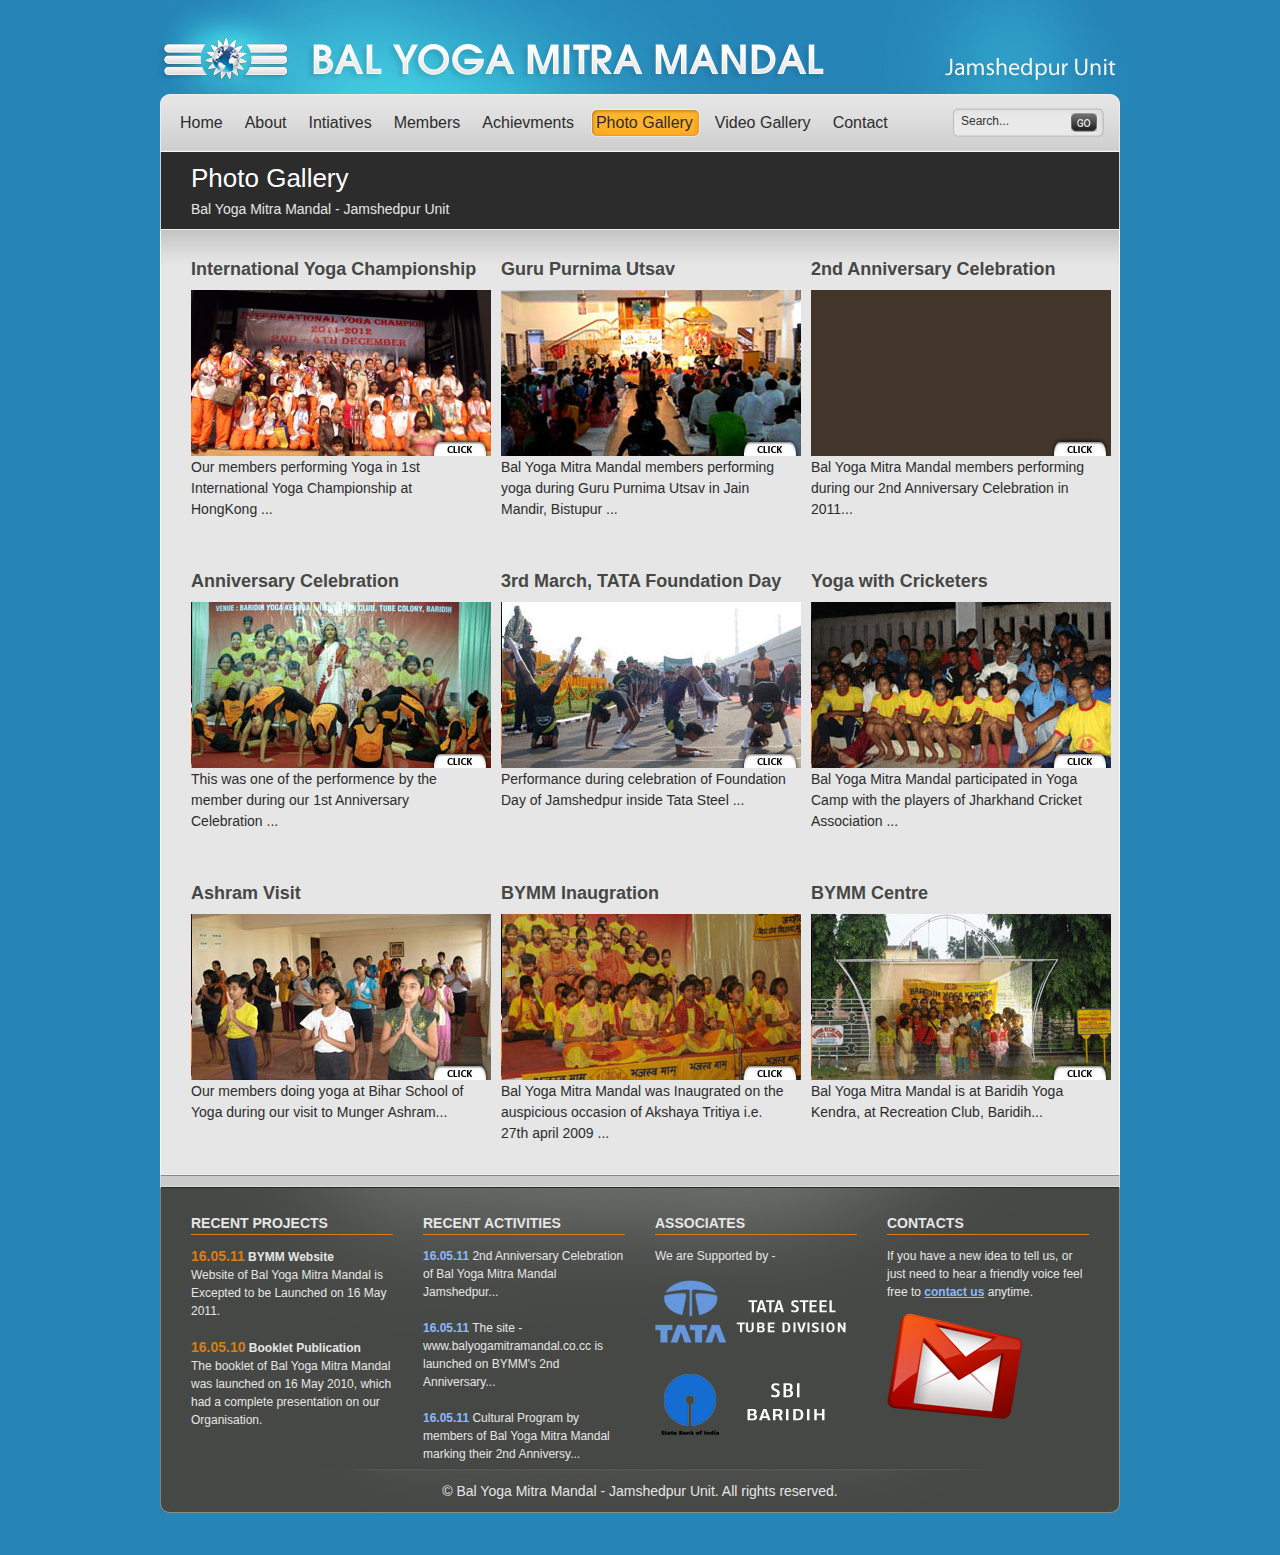
<file: photo_gallery.html>
﻿<!DOCTYPE html PUBLIC "-//W3C//DTD XHTML 1.0 Transitional//EN" "http://www.w3.org/TR/xhtml1/DTD/xhtml1-transitional.dtd">
<html xmlns="http://www.w3.org/1999/xhtml" xml:lang="en" lang="en">

<head>
<title>Bal Yoga Mitra Mandal</title>

<meta http-equiv="Content-Type" content="text/html; charset=utf-8" />
<meta http-equiv="Content-Style-Type" content="text/css" />
<script type="text/javascript" src="script/jquery.min.js"></script>
<script type="text/javascript" src="script/menu.js"></script>
<script type="text/javascript" src="script/script.js"></script>
<script type="text/javascript" src="script/slider.js"></script>


<link href="style/style.css" rel="stylesheet" type="text/css" />

<!-- photo viewer, lightbox -->
<link rel="stylesheet" href="style/jquery.lightbox-0.5.css" type="text/css" media="screen" />
<script type="text/javascript" src="script/jquery.js"></script>
<script type="text/javascript" src="script/jquery.lightbox-0.5.min.js"></script>
<script type="text/javascript">
$(function() {
	$('a[@rel*=lightbox]').lightBox();
});
</script>


<!--[if IE 7]>
<link rel="stylesheet" type="text/css" href="css/style_ie.css" />
<![endif]-->  


<!--[if lte IE 6]>
<script type="text/javascript" src="script/supersleight.js"></script>
<link href="style/style_ie.css" rel="stylesheet" type="text/css" />  
<![endif]-->
</head>
<body>
<!--change this value in case that you change the order of the pages.
This value is the order index of the page in the menu -->
<input type="hidden" value="5" name="pageIndex" id="pageIndex"/>
<div id="mainContainer">
  <div id="center">
    <!--logo-->
    <div id="logoContainer"> <a href="index.html"> <img src="images/logo.jpg" alt="logo" /></a></div>
    <!--menu-->
    <div id="menuContainer">
      <div id="menuLeft"></div>
      <div id="menu">
        <ul id="menuUl">
          <li><a href="index.html">Home</a></li>
          <li><a href="about.html">About</a></li>
          <li><a href="intiatives.html">Intiatives</a></li>
          <li><a href="members.html">Members</a></li>
          <li><a href="achievments.html">Achievments</a></li>
          <li><a href="photo_gallery.html">Photo Gallery</a></li>
          <li><a href="video_gallery.html">Video Gallery</a></li>
          <li><a href="contact.html">Contact</a></li>
        </ul>
        <div class="hoverSquare" id="hoverSquare"><img src="images/menu_hover_left.jpg" alt=" " id="menuHoverLeft" /><img src="images/menu_hover_right.jpg"  alt=" " id="menuHoverRight" /></div>
      </div>
      <!--search-->
      <div id="searchContainer">
        <div id="searchLeft"></div>
        <div id="search">
          <form action=" ">
            <input type="text" name="searchTextBox" class="transperentInput" id="searchInput" value="Search..." />
            <div id="searchButtonContainer">
              <input type="submit" name="searchButton" value=" " id="searchButton" />
            </div>
          </form>
        </div>
        <div id="searchRight"></div>
      </div>
      <div id="menuRight"></div>
    </div>
    <!--header-->
    <div class="smallHeader">
      <div class="smallHeaderText"> <span class="title">Photo Gallery</span> <br/>
        <span class="whiteText">Bal Yoga Mitra Mandal - Jamshedpur Unit</span> </div>
    </div>
    <!--content-->
 <div id="content">
      <div id="contentContainer">

	    <div class="portfolioContentTextHolder">
          <div class="portfolioContentTitleHolder"><span class="greyTitle2">International Yoga Championship</span></div>
          <div class="portfolioContentImage"> <a href="images/portfolio/image7.jpg" rel="lightbox"> <img src="images/portfolio/tb7.jpg" width="300" alt="IMAGE1"/> </a> </div>
          <br/>
          <div class="contentText">Our members performing Yoga in 1st International Yoga Championship at HongKong ...</a></div><br/>
		  <a href="images/portfolio/image7a.jpg" rel="lightbox"></a>
		  <a href="images/portfolio/image7b.jpg" rel="lightbox"></a>
		  <a href="images/portfolio/image7c.jpg" rel="lightbox"></a>
		  <a href="images/portfolio/image7d.jpg" rel="lightbox"></a>
		  <a href="images/portfolio/image7e.jpg" rel="lightbox"></a>
		  <a href="images/portfolio/image7f.jpg" rel="lightbox"></a>
		  <a href="images/portfolio/image7g.jpg" rel="lightbox"></a>
		  <a href="images/portfolio/image7h.jpg" rel="lightbox"></a>
        </div>

		<div class="portfolioContentTextHolder">
          <div class="portfolioContentTitleHolder"><span class="greyTitle2">Guru Purnima Utsav</span></div>
          <div class="portfolioContentImage"> <a href="images/portfolio/image8.jpg" rel="lightbox"> <img src="images/portfolio/tb8.jpg" width="300" alt="IMAGE1"/> </a> </div>
          <br/>
          <div class="contentText">Bal Yoga Mitra Mandal members performing yoga during Guru Purnima Utsav in Jain Mandir, Bistupur ...</a></div><br/>
		    <a href="images/portfolio/image8a.jpg" rel="lightbox"></a>
		    <a href="images/portfolio/image8b.jpg" rel="lightbox"></a>
			<a href="images/portfolio/image8c.jpg" rel="lightbox"></a>
        </div>
		
		<div class="portfolioContentTextHolder">
          <div class="portfolioContentTitleHolder"><span class="greyTitle2">2nd Anniversary Celebration</span></div>
          <div class="portfolioContentImage"> <a href="images/portfolio/image9.jpg" rel="lightbox"> <img src="images/portfolio/tb9.jpg" width="300" alt="IMAGE1"/> </a> </div>
          <br/>
          <div class="contentText">Bal Yoga Mitra Mandal members performing during our 2nd Anniversary Celebration in 2011...</a></div><br/>
        </div>
	  
       <div class="portfolioContentTextHolder">
          <div class="portfolioContentTitleHolder"><span class="greyTitle2">Anniversary Celebration</span></div>
          <div class="portfolioContentImage"> <a href="images/portfolio/image3.jpg" rel="lightbox"> <img src="images/portfolio/tb3.jpg" width="300" alt="IMAGE1"/> </a> </div>
          <br/>
          <div class="contentText">This was one of the performence by the member during our 1st Anniversary Celebration ...</a></div><br/>
        </div>
        
        <div class="portfolioContentTextHolder">
          <div class="portfolioContentTitleHolder"><span class="greyTitle2">3rd March, TATA Foundation Day</span></div>
          <div class="portfolioContentImage"> <a href="images/portfolio/image5.jpg" rel="lightbox"> <img src="images/portfolio/tb5.jpg" width="300" alt="IMAGE1"/> </a> </div>
          <br/>
          <div class="contentText">Performance during celebration of Foundation Day of Jamshedpur inside Tata Steel ...</a></div><br/>
        </div>

        <div class="portfolioContentTextHolder">
          <div class="portfolioContentTitleHolder"><span class="greyTitle2">Yoga with Cricketers</span></div>
          <div class="portfolioContentImage"> <a href="images/portfolio/image6.jpg" rel="lightbox"> <img src="images/portfolio/tb6.jpg" width="300" alt="IMAGE1"/> </a> </div>
          <br/>
          <div class="contentText">Bal Yoga Mitra Mandal participated in Yoga Camp with the players of Jharkhand Cricket Association ...</a></div><br/>
        </div>
        
        <div class="portfolioContentTextHolder">
          <div class="portfolioContentTitleHolder"><span class="greyTitle2">Ashram Visit</span></div>
          <div class="portfolioContentImage"> <a href="images/portfolio/image4.jpg" rel="lightbox"> <img src="images/portfolio/tb4.jpg" width="300" alt="IMAGE1"/> </a> </div>
          <br/>
          <div class="contentText">Our members doing yoga at Bihar School of Yoga during our visit to Munger Ashram...</a></div><br/>
        </div>
		
       <div class="portfolioContentTextHolder">
          <div class="portfolioContentTitleHolder"><span class="greyTitle2">BYMM Inaugration</span></div>
          <div class="portfolioContentImage"> <a href="images/portfolio/image2.jpg" rel="lightbox"> <img src="images/portfolio/tb2.jpg" width="300" alt="IMAGE1"/> </a> </div>
          <br/>
          <div class="contentText">Bal Yoga Mitra Mandal was Inaugrated on the auspicious occasion of Akshaya Tritiya i.e. 27th april 2009 ...</a></div>
		  		<a href="images/portfolio/image2a.jpg" rel="lightbox"></a>
        </div>
		
        <div class="portfolioContentTextHolder">
          <div class="portfolioContentTitleHolder"><span class="greyTitle2">BYMM Centre</span></div>
          <div class="portfolioContentImage"> <a href="images/portfolio/image1.jpg" rel="lightbox"> <img src="images/portfolio/tb1.jpg" width="300" alt="IMAGE1"/> </a> </div>
          <br/>
          <div class="contentText">Bal Yoga Mitra Mandal is at Baridih Yoga Kendra, at Recreation Club, Baridih...</a></div><br/>
        </div>
		
      </div>
    </div>
        
    <!--horizontal line-->
    <div id="horizontalLine"></div>
    <!--footer content-->
    <div id="footerContent">
      <div id="footerContentContainer">
        <div class="footerContentText"> <span class="footerTitle">RECENT PROJECTS</span>
          <div class="footerLine"></div>
          
          <p class="smallFooterText"> <span class="orangeText">16.05.11</span><span class="smallFooterTitle"> BYMM Website</span> <br/>
            Website of Bal Yoga Mitra Mandal is Excepted to be Launched on 16 May 2011. <br/>
            <br/>
            
            <span class="orangeText">16.05.10</span><span class="smallFooterTitle"> Booklet Publication</span> <br/>
            The booklet of Bal Yoga Mitra Mandal was launched on 16 May 2010, which had a complete presentation on our Organisation.</p>
        </div>
        
        
        <div class="footerContentText"> <span class="footerTitle">RECENT ACTIVITIES</span>
          <div class="footerLine"></div>
          <p class="smallFooterText"> 
          
            <span class="blueText">16.05.11</span><span class="smallFooterText"> 2nd Anniversary Celebration of Bal Yoga Mitra Mandal Jamshedpur...</span> <br />
            <br />
            
            <span class="blueText">16.05.11</span><span class="smallFooterText"> The site - www.balyogamitramandal.co.cc is launched on BYMM's 2nd Anniversary...</span> <br />
            <br />
            
            <span class="blueText">16.05.11</span><span class="smallFooterText"> Cultural Program by members of Bal Yoga Mitra Mandal marking their 2nd Anniversy...</span> <br />
            </p>
        </div>
        
        
        <div class="footerContentText"> <span class="footerTitle">ASSOCIATES </span>
          <div class="footerLine"></div>
          
         <p class="smallFooterText"> We are Supported by -</p>
         <a href="http://www.tatatubes.com"> <img src="images/tata.png" id="Img2" /></a>
         <br /><br />
        <a href="http://www.statebankofindia.com"> <img src="images/sbi.png" id="Img1" /></a>
        </div>
        
        
        <div class="footerContentText"> <span class="footerTitle">CONTACTS</span>
          <div class="footerLine"></div>
          <p class="smallFooterText"> If you have a new idea to tell us, or just need to hear a friendly voice feel free to <a href="contact.html" class="blueText">contact us</a> anytime. </p>
          <a href="mailto:info@balyogamitramandal.co.cc"> <img src="images/mail.png" id="footerMail" alt=" mail icon"/></a> </div>
      </div>
      
    </div>
    <!--footer-->
    <div id="footer"> <br/>
      <span id="footerText">&copy; Bal Yoga Mitra Mandal - Jamshedpur Unit. All rights reserved.</span> </div>
  </div>
  <br/>
  <br/>
</div>
</body>
</html>
</file>
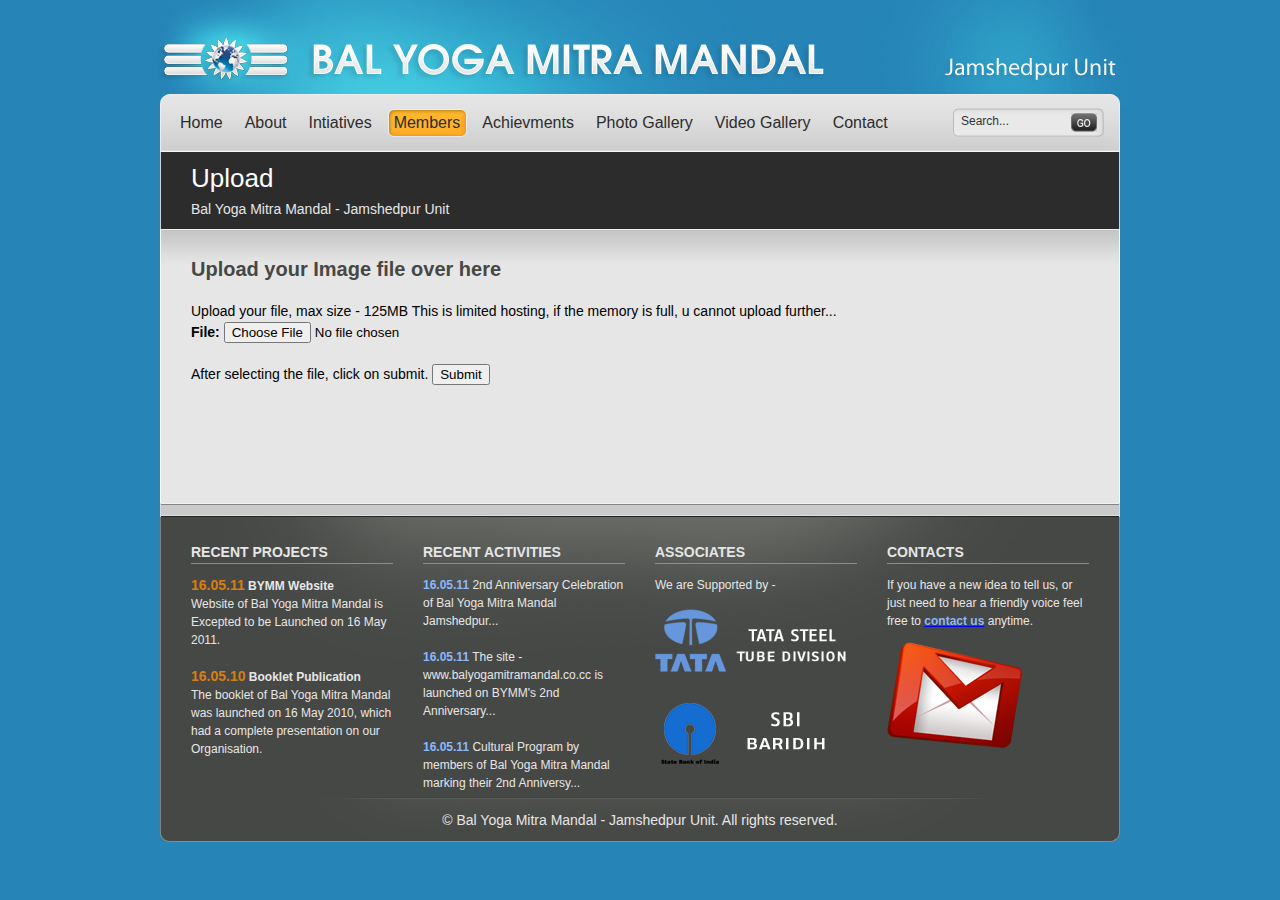
<file: upload.html>
﻿<!DOCTYPE html PUBLIC "-//W3C//DTD XHTML 1.0 Transitional//EN" "http://www.w3.org/TR/xhtml1/DTD/xhtml1-transitional.dtd">
<html xmlns="http://www.w3.org/1999/xhtml" xml:lang="en" lang="en">

<head>
<title>Bal Yoga Mitra Mandal</title>
<meta http-equiv="Content-Type" content="text/html; charset=utf-8" />
<meta http-equiv="Content-Style-Type" content="text/css" />
<script type="text/javascript" src="script/jquery.min.js"></script>
<script type="text/javascript" src="script/menu.js"></script>
<script type="text/javascript" src="script/script.js"></script>
<script type="text/javascript" src="script/slider.js"></script>
<link href="style/style.css" rel="stylesheet" type="text/css" />
<!--[if lte IE 6]>
<script type="text/javascript" src="script/supersleight.js"></script>
<link href="style/style_ie.css" rel="stylesheet" type="text/css" />  
<![endif]-->
</head>
<body>
<!--change this value in case that you change the order of the pages.
This value is the order index of the page in the menu -->
<input type="hidden" value="3" name="pageIndex" id="pageIndex"/>
<div id="mainContainer">
  <div id="center">
    <!--logo-->
    <div id="logoContainer"> <a href="index.html"> <img src="images/logo.jpg" alt="logo" /></a></div>
    <!--menu-->
    <div id="menuContainer">
      <div id="menuLeft"></div>
      <div id="menu">
        <ul id="menuUl">
          <li><a href="index.html">Home</a></li>
          <li><a href="about.html">About</a></li>
          <li><a href="intiatives.html">Intiatives</a></li>
          <li><a href="members.html">Members</a></li>
          <li><a href="achievments.html">Achievments</a></li>
          <li><a href="photo_gallery.html">Photo Gallery</a></li>
          <li><a href="video_gallery.html">Video Gallery</a></li>
          <li><a href="contact.html">Contact</a></li>
        </ul>
        <div class="hoverSquare" id="hoverSquare"><img src="images/menu_hover_left.jpg" alt=" " id="menuHoverLeft" /><img src="images/menu_hover_right.jpg"  alt=" " id="menuHoverRight" /></div>
      </div>
      <!--search-->
      <div id="searchContainer">
        <div id="searchLeft"></div>
        <div id="search">
          <form action=" ">
            <input type="text" name="searchTextBox" class="transperentInput" id="searchInput" value="Search..." />
            <div id="searchButtonContainer">
              <input type="submit" name="searchButton" value=" " id="searchButton" />
            </div>
          </form>
        </div>
        <div id="searchRight"></div>
      </div>
      <div id="menuRight"></div>
    </div>
    <!--header-->
    <div class="smallHeader">
      <div class="smallHeaderText"> <span class="title">Upload</span> <br/>
        <span class="whiteText">Bal Yoga Mitra Mandal - Jamshedpur Unit</span> </div>
    </div>
    <!--content-->
    <div id="content">
      <div id="contentContainer">       
      <div class="content_text"> <span class="greyTitle">Upload your Image file over here</span> <br />   
          
          <br />
          Upload your file, max size - 125MB
		  This is limited hosting, if the memory is full, u cannot upload further...
          <br />
		  
		<form action="upload_file.php" method="post"
		enctype="multipart/form-data">
		<label for="file"><b>File: </b></label>
		<input type="file" name="file" id="file" /> 
		<br />
		<br />
		After selecting the file, click on submit.
		<input type="submit" name="submit" value="Submit" />
		</form>

          <br />
          </div>
          
      </div>
    </div>
    <!--horizontal line-->
    <div id="horizontalLine"></div>
    <!--footer content-->
    <div id="footerContent">
      <div id="footerContentContainer">
        <div class="footerContentText"> <span class="footerTitle">RECENT PROJECTS</span>
          <div class="footerLine"></div>
          
          <p class="smallFooterText"> <span class="orangeText">16.05.11</span><span class="smallFooterTitle"> BYMM Website</span> <br/>
            Website of Bal Yoga Mitra Mandal is Excepted to be Launched on 16 May 2011. <br/>
            <br/>
            
            <span class="orangeText">16.05.10</span><span class="smallFooterTitle"> Booklet Publication</span> <br/>
            The booklet of Bal Yoga Mitra Mandal was launched on 16 May 2010, which had a complete presentation on our Organisation.</p>
        </div>
        
        
        <div class="footerContentText"> <span class="footerTitle">RECENT ACTIVITIES</span>
          <div class="footerLine"></div>
          <p class="smallFooterText"> 
          
            <span class="blueText">16.05.11</span><span class="smallFooterText"> 2nd Anniversary Celebration of Bal Yoga Mitra Mandal Jamshedpur...</span> <br />
            <br />
            
            <span class="blueText">16.05.11</span><span class="smallFooterText"> The site - www.balyogamitramandal.co.cc is launched on BYMM's 2nd Anniversary...</span> <br />
            <br />
            
            <span class="blueText">16.05.11</span><span class="smallFooterText"> Cultural Program by members of Bal Yoga Mitra Mandal marking their 2nd Anniversy...</span> <br />
            </p>
        </div>
        
        
        <div class="footerContentText"> <span class="footerTitle">ASSOCIATES </span>
          <div class="footerLine"></div>
          
         <p class="smallFooterText"> We are Supported by -</p>
         <a href="http://www.tatatubes.com"> <img src="images/tata.png" id="Img2" /></a>
         <br /><br />
        <a href="http://www.statebankofindia.com"> <img src="images/sbi.png" id="Img1" /></a>
        </div>
        
        
        <div class="footerContentText"> <span class="footerTitle">CONTACTS</span>
          <div class="footerLine"></div>
          <p class="smallFooterText"> If you have a new idea to tell us, or just need to hear a friendly voice feel free to <a href="contact.html"> <span class="blueText">contact us</span></a> anytime. </p>
          <a href="mailto:info@balyogamitramandal.co.cc"> <img src="images/mail.png" id="footerMail" alt=" mail icon"/></a> </div>
      </div>
      
    </div>
    <!--footer-->
    <div id="footer"> <br/>
      <span id="footerText">&copy; Bal Yoga Mitra Mandal - Jamshedpur Unit. All rights reserved.</span> </div>
  </div>
  <br/>
  <br/>
</div>
</body>
</html>
</file>
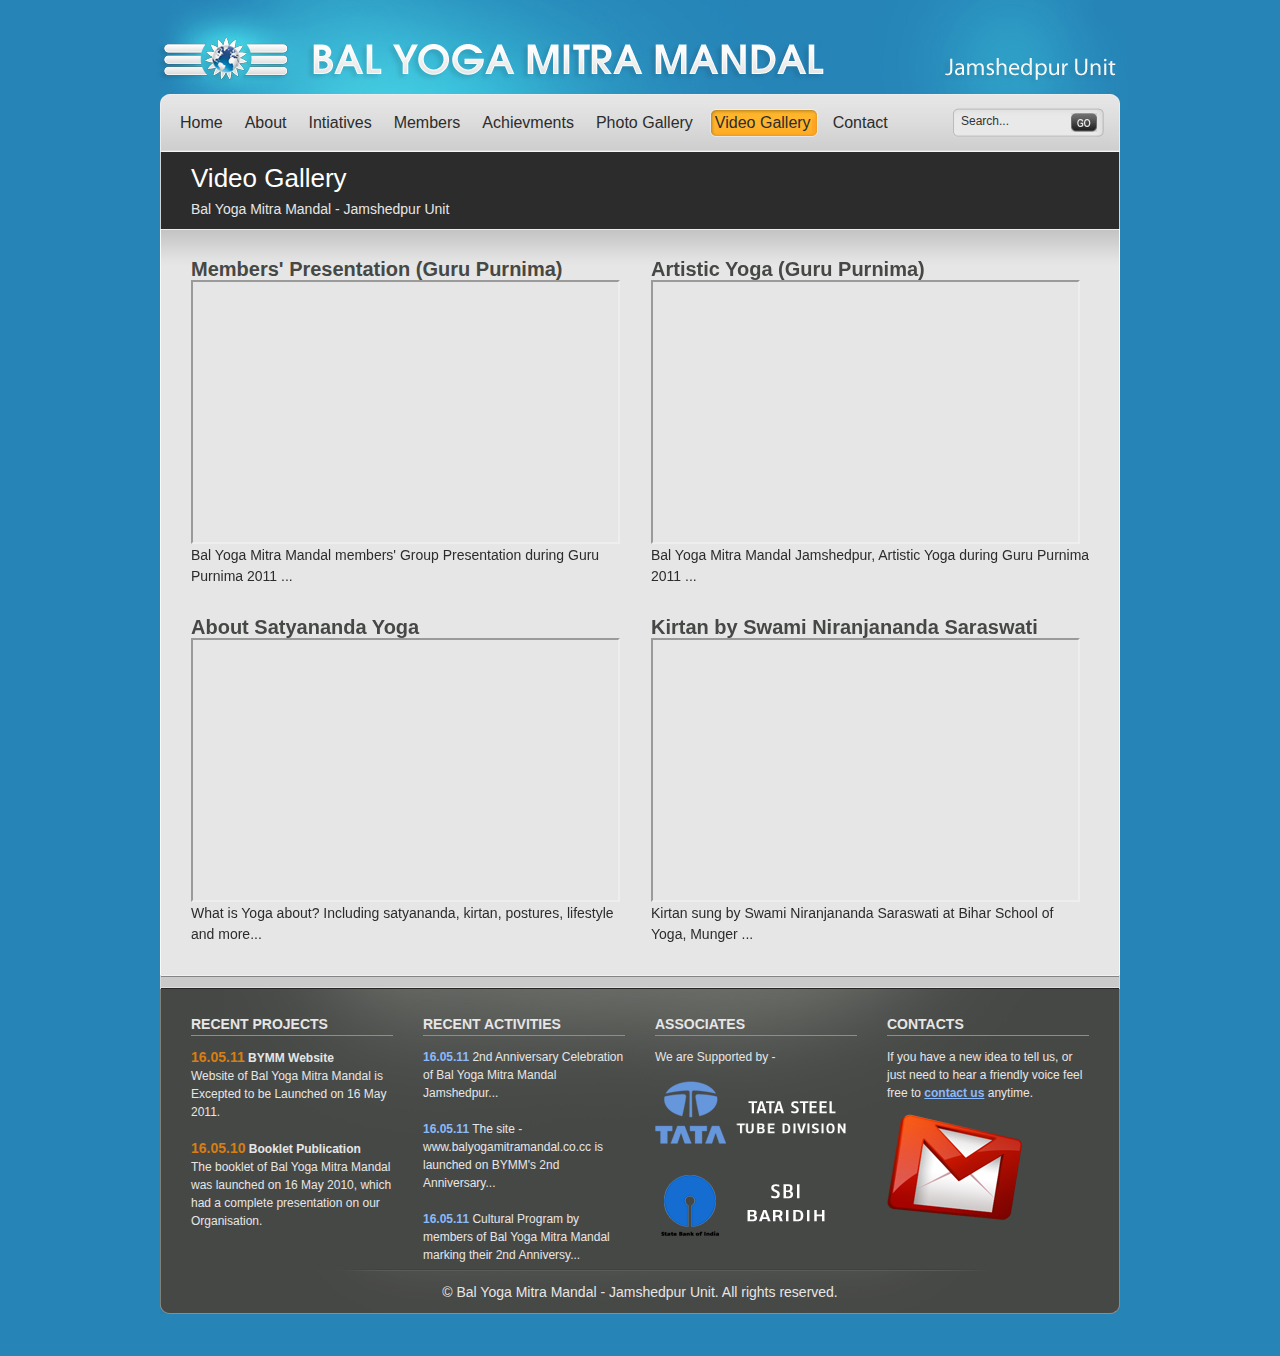
<file: video_gallery.html>
﻿<!DOCTYPE html PUBLIC "-//W3C//DTD XHTML 1.0 Transitional//EN" "http://www.w3.org/TR/xhtml1/DTD/xhtml1-transitional.dtd">
<html xmlns="http://www.w3.org/1999/xhtml" xml:lang="en" lang="en">

<head>
<title>Bal Yoga Mitra Mandal</title>
<meta http-equiv="Content-Type" content="text/html; charset=utf-8" />
<meta http-equiv="Content-Style-Type" content="text/css" />
<script type="text/javascript" src="script/jquery.min.js"></script>
<script type="text/javascript" src="script/menu.js"></script>
<script type="text/javascript" src="script/script.js"></script>
<script type="text/javascript" src="script/slider.js"></script>
<link href="style/style.css" rel="stylesheet" type="text/css" />
<!--[if lte IE 6]>
<script type="text/javascript" src="script/supersleight.js"></script>
<link href="style/style_ie.css" rel="stylesheet" type="text/css" />  
<![endif]-->
</head>
<body>
<!--change this value in case that you change the order of the pages.
This value is the order index of the page in the menu -->
<input type="hidden" value="6" name="pageIndex" id="pageIndex"/>
<div id="mainContainer">
  <div id="center">
    <!--logo-->
    <div id="logoContainer"> <a href="index.html"> <img src="images/logo.jpg" alt="logo" /></a></div>
    <!--menu-->
    <div id="menuContainer">
      <div id="menuLeft"></div>
      <div id="menu">
        <ul id="menuUl">
          <li><a href="index.html">Home</a></li>
          <li><a href="about.html">About</a></li>
          <li><a href="intiatives.html">Intiatives</a></li>
          <li><a href="members.html">Members</a></li>
          <li><a href="achievments.html">Achievments</a></li>
          <li><a href="photo_gallery.html">Photo Gallery</a></li>
          <li><a href="video_gallery.html">Video Gallery</a></li>
          <li><a href="contact.html">Contact</a></li>
        </ul>
        <div class="hoverSquare" id="hoverSquare"><img src="images/menu_hover_left.jpg" alt=" " id="menuHoverLeft" /><img src="images/menu_hover_right.jpg"  alt=" " id="menuHoverRight" /></div>
      </div>
      <!--search-->
      <div id="searchContainer">
        <div id="searchLeft"></div>
        <div id="search">
          <form action=" ">
            <input type="text" name="searchTextBox" class="transperentInput" id="searchInput" value="Search..." />
            <div id="searchButtonContainer">
              <input type="submit" name="searchButton" value=" " id="searchButton" />
            </div>
          </form>
        </div>
        <div id="searchRight"></div>
      </div>
      <div id="menuRight"></div>
    </div>
    <!--header-->
    <div class="smallHeader">
      <div class="smallHeaderText"> <span class="title">Video Gallery</span> <br/>
        <span class="whiteText">Bal Yoga Mitra Mandal - Jamshedpur Unit</span> </div>
    </div>
    <!--content-->
    <div id="content">
      <div id="contentContainer">
        
		        
        <div class="videoportfolioContentTextHolder">
          <div class="videoportfolioContentTitleHolder"><span class="greyTitle">Members' Presentation (Guru Purnima)</span></div>
          <iframe width="425" height="260" src="http://www.youtube.com/embed/jkP_hGNlxbM" frameborder="50" allowfullscreen></iframe>
          <br/><br/>
          <div class="contentText">Bal Yoga Mitra Mandal members' Group Presentation during Guru Purnima 2011 ...</a><br /></div>
        </div>
          
        <div class="videoportfolioContentTextHolder">
          <div class="videoportfolioContentTitleHolder"><span class="greyTitle">Artistic Yoga (Guru Purnima)</span></div>
          <iframe width="425" height="260" src="http://www.youtube.com/embed/t0jEALHNv-w" frameborder="50" allowfullscreen></iframe>
          <br/><br/>
          <div class="contentText">Bal Yoga Mitra Mandal Jamshedpur, Artistic Yoga during Guru Purnima 2011 ...</a><br /></div>
        </div>
 
        <div class="videoportfolioContentTextHolder">
          <div class="videoportfolioContentTitleHolder"><span class="greyTitle">About Satyananda Yoga</span></div>
          <iframe width="425" height="260" src="http://www.youtube.com/embed/mGmShIM9wPI" frameborder="50" allowfullscreen></iframe>
          <br/><br/>
          <div class="contentText">What is Yoga about? Including satyananda, kirtan, postures, lifestyle and more...</a><br /></div>
        </div>
        
        <div class="videoportfolioContentTextHolder">
          <div class="videoportfolioContentTitleHolder"><span class="greyTitle">Kirtan by Swami Niranjananda Saraswati</span></div>
          <iframe width="425" height="260" src="http://www.youtube.com/embed/q0EIA6_iARM" frameborder="50" allowfullscreen></iframe>
          <br/><br/>
          <div class="contentText">Kirtan sung by Swami Niranjananda Saraswati at Bihar School of Yoga, Munger ...</a><br /></div>
        </div>
                
        
      </div>
    </div>
    <!--horizontal line-->
    <div id="horizontalLine"></div>
    <!--footer content-->
    <div id="footerContent">
      <div id="footerContentContainer">
        <div class="footerContentText"> <span class="footerTitle">RECENT PROJECTS</span>
          <div class="footerLine"></div>
          
          <p class="smallFooterText"> <span class="orangeText">16.05.11</span><span class="smallFooterTitle"> BYMM Website</span> <br/>
            Website of Bal Yoga Mitra Mandal is Excepted to be Launched on 16 May 2011. <br/>
            <br/>
            
            <span class="orangeText">16.05.10</span><span class="smallFooterTitle"> Booklet Publication</span> <br/>
            The booklet of Bal Yoga Mitra Mandal was launched on 16 May 2010, which had a complete presentation on our Organisation.</p>
        </div>
        
        
        <div class="footerContentText"> <span class="footerTitle">RECENT ACTIVITIES</span>
          <div class="footerLine"></div>
          <p class="smallFooterText"> 
          
            <span class="blueText">16.05.11</span><span class="smallFooterText"> 2nd Anniversary Celebration of Bal Yoga Mitra Mandal Jamshedpur...</span> <br />
            <br />
            
            <span class="blueText">16.05.11</span><span class="smallFooterText"> The site - www.balyogamitramandal.co.cc is launched on BYMM's 2nd Anniversary...</span> <br />
            <br />
            
            <span class="blueText">16.05.11</span><span class="smallFooterText"> Cultural Program by members of Bal Yoga Mitra Mandal marking their 2nd Anniversy...</span> <br />
            </p>
        </div>
        
        
        <div class="footerContentText"> <span class="footerTitle">ASSOCIATES </span>
          <div class="footerLine"></div>
          
         <p class="smallFooterText"> We are Supported by -</p>
         <a href="http://www.tatatubes.com"> <img src="images/tata.png" id="Img2" /></a>
         <br /><br />
        <a href="http://www.statebankofindia.com"> <img src="images/sbi.png" id="Img1" /></a>
        </div>
        
        
        <div class="footerContentText"> <span class="footerTitle">CONTACTS</span>
          <div class="footerLine"></div>
          <p class="smallFooterText"> If you have a new idea to tell us, or just need to hear a friendly voice feel free to <a href="contact.html" class="blueText">contact us</a> anytime. </p>
          <a href="mailto:info@balyogamitramandal.co.cc"> <img src="images/mail.png" id="footerMail" alt=" mail icon"/></a> </div>
      </div>
      
    </div>
    <!--footer-->
    <div id="footer"> <br/>
      <span id="footerText">&copy; Bal Yoga Mitra Mandal - Jamshedpur Unit. All rights reserved.</span> </div>
  </div>
  <br/>
  <br/>
</div>
</body>
</html>
</file>
<file: style/style.css>
﻿body{
	font-family:Arial, Helvetica, sans-serif;
	font-size:14px;
	line-height:1.5em;
	text-align: center;
	background-color:#2684b7;
}

img { border: none; } 

#mainContainer{
	position:absolute;
	left:0px;
	top:0px;
	width:100%;
}

#center{
	height:auto;
	width:960px;
	margin:auto;
	text-align:left;
}

/*---------------------------- BEGIN LOGO ----------------------------*/

#logoContainer{
	height:94px;
	width:960px;
	position:relative;
	left:-10px;
	top:0px;
}

/*---------------------------- END LOGO ----------------------------*/

/*---------------------------- BEGIN MENU ----------------------------*/

#menuContainer{
	width:960px;
	height:58px;
	position:relative;
	top:0px;
	left:0px;
}

#menuLeft{
	position:absolute;
	top:0px;
	left:0px;
	float:left;
	width:9px;
	height:58px;
	background-image:url(../images/menu_left.jpg);
}

#menuRight{
	position:absolute;
	bottom:0px;
	left:951px;
	margin-top:0px;
	margin-bottom:0px;
	width:9px;
	height:58px;
	background-image:url(../images/menu_right.jpg);
	background-repeat:no-repeat
}

#menu{
	float:left;
	position:absolute;
	left:9px;
	top:0px;
	height:100%;
	width:943px;
	background-image:url(../images/menu_bg.jpg);
}
		
#menu ul{
	margin: 0; padding: 0;
    float: left;
	position:relative;
	top:-1px;
	left:0px;
}

#menu ul li{
    display: inline;
}

#menu ul li a{
    float: left; 
	text-decoration: none;
    color: #2c2c2c;
    padding-top:19px;
	padding-left:11px;
	padding-right:11px;
	font-size:16px;
	position:relative;
	left:0px;
	top:0px;
	z-index:10;
}

#menu ul li a:visited{
    text-decoration:none;
}

.hoverSquare{
	width:50px;
	height:30px;
	position:absolute;
	top:15px;
	left:6px;
	background-image:url(../images/menu_hover_bg.jpg);
	background-repeat:repeat-x;
	z-index:0 !important;
	z-index:-5;
}

#menuHoverLeft{
	position:absolute;
	left:0px;
	top:0px;
}

#menuHoverRight{
	position:absolute;
	right:-1px;
	top:0px;
}

/*---------------------------- BEGIN SEARCH ----------------------------*/

#searchContainer{
	position:relative;
	top:14px;
	left:793px;
	height:29px;
	width:150px;
}

#searchLeft{
	height:29px;
	width:6px;
	position:absolute;
	top:0px;
	left:0px;
	background-image:url(../images/search_left.jpg);
}

#searchRight{
	height:29px;
	width:7px;
	position:absolute;
	top:0px;
	left:144px;
	background-image:url(../images/search_right.jpg);
}

#search{
	height:29px;
	width:138px;
	background-image:url(../images/search_bg.jpg);
	background-repeat:repeat-x;
	position:absolute;
	top:0px;
	left:6px;
}

.transperentInput{
	border-width:0px;
	background-color:transparent;
}

#searchInput{
	width:80px;
	font-size:12px;
	margin-top:5px;
	color:#333333;
}

#searchButtonContainer{
	position:absolute;
	left:107px;
	top:5px;
	margin:0px;
	padding:0px;
	width:40px;
	height: 1px;
}


#searchButton{
	position:absolute;
	margin:0px;
	padding:0px;
	left:5px;
	top:0px;
	height:19px;
	width:26px;
	background-image:url(../images/go.jpg);
	border-width:0px;
	color:#e6e6e6;
}

/*---------------------------- END SEARCH ----------------------------*/
/*---------------------------- END MENU ----------------------------*/


/*---------------------------- BEGIN HEADER ----------------------------*/

#header{
	position:relative;
	left:0px;
	right:0px;
	width:958px !important;  /*for all non IE browsers*/
	width:960px;
	height:328px;
	background-color:#2c2c2c;
	border-left:1px solid #d3d3d3;
	border-right:1px solid #d3d3d3;
	background-image:url(../images/header_shadow_bg.jpg);
	background-repeat:repeat-x;
}

#leftHeaderContainer{
	width:340px;
	height:100%;
	background-repeat:no-repeat;
	position:absolute;
	left:0px;
	top:0px;
	padding:30px;
	padding-top:23px;
	padding-right:0px;
}

#rightHeaderContainer{
	width:527px;
	height:100%;
	float:left;
	position:absolute;
	left:370px;
	top:0px;
	padding:30px;
	padding-left:20px;
}


#headerText{
	height:70%;
	background-repeat:no-repeat;
	background-position:top center;
}

.hederTitle{	
	color:#fff;
	font-size:26px;
	line-height:1.5em;
	}

#headerButtons{
	position:relative;
	bottom:-6px;
	left:0px;
	float:left;
	width:400px;
	height:39px;
}

#headerButton1 a:hover {
	background-image:url(../images/orange_button_over.jpg);
}

#headerButton1 a{
   
    height:39px;
    width:139px;
	background-image:url(../images/orange_button.jpg);
	display:block;
	float:left;

}

#headerButton2 a{
   
    height:39px;
    width:139px;
	background-image:url(../images/blue_button.jpg);
	display:block;
	margin-left:20px;
	float:left;

}

#headerButton2 a:hover {
	background-image:url(../images/blue_button_over.jpg);
}

.title{
	color:#fff;
	font-size:26px;
	line-height:1.5em;
}


.title2{
	color:#000;
	font-size:26px;
}

.bigTitle{
	color:#e6e6e6;
	font-size:40px;
}

.whiteText{
	color:#e6e6e6;
	font-size:14px;
	line-height:1.6em;
}

.smallWhiteText{
	color:#e6e6e6;
	font-size:17px;
	line-height:1.5em;
}

.headerButton{
	margin-right:20px;
	border-width:0px;
}

/*---------------------------- END HEADER ----------------------------*/


/*---------------------------- BEGIN CONTENT ----------------------------*/

#content{
	width:958px;
	height:auto;
	min-height:200px;
	max-height:none;
	background-image:url(../images/content_bg.jpg);
	background-repeat:repeat-x;
	background-color:#e6e6e6;
	position:relative;
	top:0px;
	left:0px;
	border-left:#FFFFFF 1px solid;
	border-right:#FFFFFF 1px solid;
}

#contentContainer{
	width:930px;
	height:100%;
	min-height:244px;
	padding-top:0px;
	float:none;
	overflow:auto !important;
	overflow:inherit;
	padding-left:30px;
	padding-top:30px;
}

.content_text{
	text-align:left;
	line-height:1.5em;
	padding-bottom:10px;
	padding-right:30px;
}

.content_text_img{
	margin-right:5px;
	float:left;
	margin-left:0px;
	margin-right:15px;

}


.contentTextHolder{
	width:272px !important;
	width:300px;
	float:left;	
	padding-right:38px;
	padding-bottom:24px;
	margin-top:-16px;
}

.contentIconHolder{
	position:absolute;
	top:0px;
	left:0px;
	width:60px;
	height:60px;
	background-repeat:no-repeat;
}

.contentTitleHolder{
	color: #2c2c2c;
	font-size:16px;
	text-transform:uppercase;
	font-weight:bold;
	position:absolute;
	top:20px;
	left:70px;
}

.contentTitleWrapper{
	width:100%;
	height:60px;
	position:relative;
	top:10px;
	left:0px;
}

.contentText{
	color: #2c2c2c;
	margin-top:-20px;

}

.blueAnchor{
	color:#3ba7cd;
	text-decoration:none;
	font-weight:bold;
}

/*---------------------------- END CONTENT ----------------------------*/

/*---------------------------- HORIZONTAL LINE ----------------------------*/


#horizontalLine{
	width:958px;
	height:14px;
	font-size:10px;
	background-image:url(../images/line_bg.jpg);
	border-left:#dbdbdb 1px solid;
	border-right:#dbdbdb 1px solid;
}
/*---------------------------- END HORIZONTAL LINE ----------------------------*/


/*---------------------------- BEGIN FOOTER CONTENT ----------------------------*/

#footerContent{
	width:958px !important;
	width:960px;
	height:280px;
	background-color:#464845;
	border-left:1px solid #7f827b;
	border-right:1px solid #878a83;
	background-image:url(../images/footer_bg_light.jpg);
	background-repeat:no-repeat;
	background-position:top center;
	position:relative;
	top:0px;
	left:0px;
	
}

#footerContentContainer{
	width:928px;
	padding:30px;
	padding-right:0px;
	padding-top:25px;

}

.footerContentText{
	width:202px;
	height:100%;
	float:left;
	padding-right:30px;
}

.footerTitle{
	color: #e6e6e6;
	font-size:14px;
	text-transform:uppercase;
	font-weight:bold;
}

.footerLine{
	width:100%;
	height:1px;
	font-size:1px;
	background-color:#d87e12;
}

.orangeText{
	color:#d87e12;
	font-weight:bold;
	font-size:14px;
}

.blueText{
	color:#8ab9fc;
	font-weight:bold;
	font-size:12px;
}
.blueLink{
color:#2684b7;
text-decoration:none;
}

.smallFooterTitle{
	color:#e6e6e6;
	font-weight:bold;
	font-size:12px;
}

.smallFooterText{
	color:#e6e6e6;
	font-size:12px;
	line-height:1.5em;
}

/*---------------------------- END FOOTER CONTENT ----------------------------*/

/*---------------------------- BEGIN FOOTER ----------------------------*/

#footer{
	background-image:url(../images/footer_bg_bottom.jpg);
	background-repeat:no-repeat;
	width:960px;
	height:45px;
	position:relative;
	top:0px;
	left:0px;
	text-align:center;
}

#footerText{
	position:relative;
	top:-8px;
	left:0px;
	color:#e6e6e6;
	font-size:14px;
}

#footerTwiter{
	position:relative;
	margin-left:25px;
	margin-top:10px;
}

/*---------------------------- END FOOTER ----------------------------*/

.greyTitle{
	color:#464845;
	font-size:20px;
	font-weight:bold;
}



/*---------------------- BEGIN IMAGE SLIDER-------------------------*/

div.wrapper {
	position: relative;
	top:0px;
	left:-1px;
	width:558px;
	height:266px;
	padding:0px;
	background-color:#2c2c2c;
	text-align:center;
}

#border{
	background-color:#232323;
	border:1px solid #424242;
	width:516px;
	height:266px;
	margin-left:20px;
	margin-right:20px;
	
}

.slider{ 
	position:relative;
	top:0px;
	left:0px;
  	background-color:#252525;
	border:#424242 1px solid;
	height:238px;
	width:486px;
	margin:14px;
	overflow:hidden;
}



ul.wrapper  {
  display: block;
  padding:0px;
  margin: 0px;
  list-style: none;
}
.wrapper li {
  display: block;
  float: left;
  padding: 0;
}

.imageHolder {
	float:left;
	display:inline;
	text-align:center;
	position:relative;
	top:0px;
	left:0px;
	z-index:5;
}

#leftArrow
{
	display:inline;
	background-image:url(../images/left.png);
	background-repeat:no-repeat;
	display:block;
	position:absolute;
	left:23px;
	top:128px;
	height:30px;
	width:30px;

	
}

 #rightArrow{
	display:inline;
	background-image:url(../images/right.png);
	background-repeat:no-repeat;
	display:block;
	position:absolute;
	right:23px;
	top:128px;
	height:30px;
	width:10px;
	
	

}


/*----------------------END IMAGE SLIDER------------------------*/

/*---------------------------- OTHER PAGES STYLE ----------------------------*/

.smallHeader{
	width:898px;
	height:50px;
	background-repeat:no-repeat;
	background-color:#2c2c2c;
	border-left:1px solid #d3d3d3;
	border-right:1px solid #d3d3d3;
	padding:7px;
	padding-left:30px;
	padding-right:30px;
	padding-bottom:20px;
}

.portfolioContentTitleHolder{

}

.portfolioContentImage{
	padding-top:10px;
}


.portfolioContentTextHolder{
	width:290px !important;
	width:300px;
	overflow:visible;
	float:left;
	padding-right:20px !important;
	padding-right:10px;
	padding-bottom:30px;
}

.videoportfolioContentTitleHolder{

}

.videoportfolioContentImage{
	padding-top:10px;
}

.videoportfolioContentTextHolder{
	width:440px !important;
	width:450px;
	overflow:visible;
	float:left;
	padding-right:20px !important;
	padding-right:10px;
	padding-bottom:30px;
}

.text{
	padding-right:30px;
}

/*----------------------PRICING PAGE STYLES--------------------------*/

.contactContentContainer{
	float:left;
	padding-bottom:24px;
	width:550px;
	
	
}
.contactFormContentContainer{

	float:left;
	padding-bottom:24px;
    position:relative;
	width:300px;
	left:65px;
	top:0px;

}
.contactFormContentContainer hr {

	width:270px;
	margin-left:0px;


}
.noPadding{
	padding:0px;
}

.inputContainer{
	position:relative;
	top:0px;
	left:0px;
	width:185px;
	height:32px;
	background-image:url(../images/input_bg.jpg);
	background-repeat:repeat-x;
}

.inputLeft{
	position:absolute;
	left:0px;
	top:0px;
	background-image:url(../images/input_left.jpg);
	background-repeat:no-repeat;
	width:6px;
	height:32px;
}

.inputRight{
	position:absolute;
	left:184px;
	top:0px;
	background-image:url(../images/input_right.jpg);
	background-repeat:no-repeat;
	width:6px;
	height:32px;
}

.input{
	padding-left:10px;
	padding-top:5px;
}

.smallerText{
	font-size:14px;
	padding-bottom:10px;
	
}

.formText{
	font-size:14px;
	margin-bottom:-12px;
	margin-top:7px;

}

.textArea{
	width:270px;
	height:160px;
	overflow:hidden;
}

.textAreaContainer{
	width:284px;
	height:180px;
	position:relative;
	top:0px;
	left:0px;
	background-image:url(../images/text_area_bg.jpg);
	background-repeat:repeat-y;
}

.textAreaTop{
	width:284px;
	height:6px;
	position:absolute;
	top:0px;
	left:0px;
	background-image:url(../images/text_area_top.jpg);
	background-repeat:no-repeat;
}

.textAreaBg{
	padding-top:10px;
	padding-left:5px;
	padding-bottom:10px;
}

.textAreaBottom{
	width:284px;
	height:10px;
	position:absolute;
	top:178px;
	left:0px;
	background-image:url(../images/text_area_bottom.jpg);
	background-repeat:no-repeat;
}

#sendButton a{
	background-image:url(../images/send_button.jpg);
	border-width:0px;
	width:107px;
	height:39px;
	display:block;
}

#sendButton a:hover{
	background-image:url(../images/send_button_over.jpg);
}


.errorMessage{
    color: red;
}

.noFloat{
	float:none;
}

hr {

	background-color:#c8c8c8;
	border:#c8c8c8;
	height:1px;
	margin-bottom:12px;
}

#priceTable{
	background-color:#5b5c5a;
	margin-top:30px;
	margin-bottom:20px;

}



#priceTable tr{
	background-color:#cacaca;
	line-height:30px;
	background-image:url(../images/table_bg.jpg);
	background-repeat:repeat-x;
}

.td1{
	background-color:#464845;
	color:#FFFFFF;
	background-image:none;
}

.td2{
	background-color:#e6e6e6;
	color:#000000;
	background-image:none;
}

.td3{
	background-color:#ffae27;
	color:#000000;
	background-image:none;
}
/*----------------------END PRICING PAGE STYLES----------------------*/


.greyTitle2{
	color:#464845;
	font-size:18px;
	font-weight:bold;
}
</file>
<file: style/style_ie.css>
﻿#searchButton{
	position:absolute;
	margin:0px;
	padding:0px;
	left:5px;
	top:0px;
	height:19px;
	width:26px;
	background-image:url(../images/go.jpg);
	border-width:0px;
	color:#e6e6e6;
}

#contentContainer{
	width:906px;
	height:100%;
	min-height:250px;
	padding-top:30px;
	float:none;
	overflow:auto !important;
	overflow:inherit;
}

.portfolioContentTextHolder{
	width:290px;
	overflow:visible;
	float:left;
}

#header{
	width:958px;
}

.contentTextHolder{
	width:264px;
}
	
.content_text{
	text-align:left;
	font-size:16px;
	padding-bottom:0px;
	margin-bottom:0px;
}

.contentDivider{
	height:244px;
	background-image:url(../images/content_divider.png);
	background-repeat:no-repeat;
}

#footerContent{
	width:958px !important;
}

#footerContentContainer{
	width:925px;
	position:absolute;
	left:0px;
	top:0px;
}

.text{
	padding-bottom:30px;
}

.footerContentText{
	width:200px;
}

.contactContentContainer{
	float:left;
	width:50%;
	height:100%;
	padding-bottom:0px;
	margin-top:0px;
}

#footerText{
	position:relative;
	top:-15px;
	left:0px;
}

#rightArrow{

}

#priceTable{
	background-color:#5b5c5a;
	margin-top:30px;
	margin-bottom:30px;

}

.td1{
	background-color:#464845;
	color:#FFFFFF;
	background-image:none;
}
</file>
